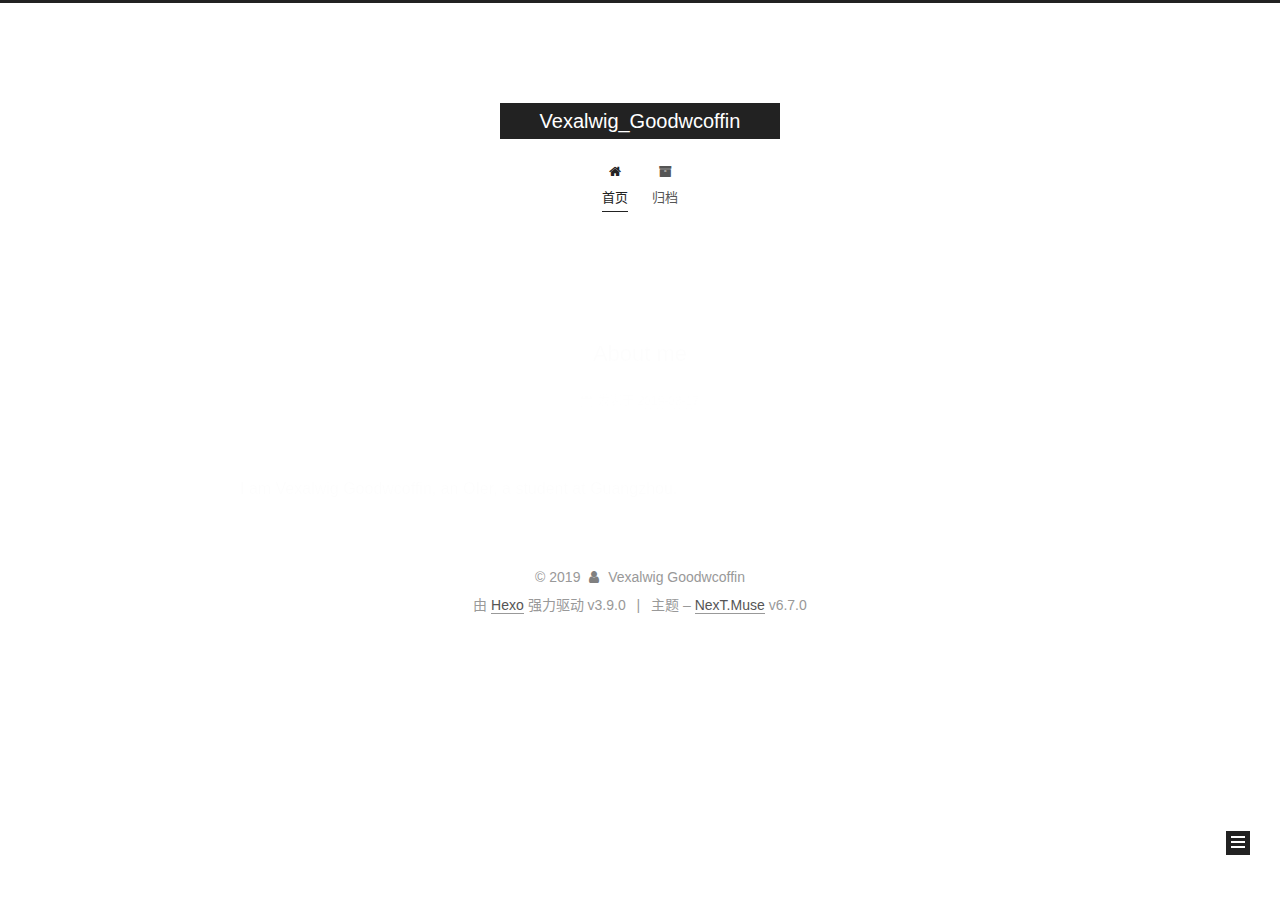
<file: index.html>
<!DOCTYPE html>












  


<html class="theme-next muse use-motion" lang="zh-CN">
<head><meta name="generator" content="Hexo 3.9.0">
  <meta charset="UTF-8">
<meta http-equiv="X-UA-Compatible" content="IE=edge">
<meta name="viewport" content="width=device-width, initial-scale=1, maximum-scale=2">
<meta name="theme-color" content="#222">


























<link rel="stylesheet" href="/lib/font-awesome/css/font-awesome.min.css?v=4.6.2">

<link rel="stylesheet" href="/css/main.css?v=6.7.0">


  <link rel="apple-touch-icon" sizes="180x180" href="/images/apple-touch-icon-next.png?v=6.7.0">


  <link rel="icon" type="image/png" sizes="32x32" href="/images/favicon-32x32-next.png?v=6.7.0">


  <link rel="icon" type="image/png" sizes="16x16" href="/images/favicon-16x16-next.png?v=6.7.0">


  <link rel="mask-icon" href="/images/logo.svg?v=6.7.0" color="#222">







<script id="hexo.configurations">
  var NexT = window.NexT || {};
  var CONFIG = {
    root: '/',
    scheme: 'Muse',
    version: '6.7.0',
    sidebar: {"position":"left","display":"post","offset":12,"b2t":false,"scrollpercent":false,"onmobile":false},
    fancybox: false,
    fastclick: false,
    lazyload: false,
    tabs: true,
    motion: {"enable":true,"async":false,"transition":{"post_block":"fadeIn","post_header":"slideDownIn","post_body":"slideDownIn","coll_header":"slideLeftIn","sidebar":"slideUpIn"}},
    algolia: {
      applicationID: '',
      apiKey: '',
      indexName: '',
      hits: {"per_page":10},
      labels: {"input_placeholder":"Search for Posts","hits_empty":"We didn't find any results for the search: ${query}","hits_stats":"${hits} results found in ${time} ms"}
    }
  };
</script>


  




  <meta property="og:type" content="website">
<meta property="og:title" content="Vexalwig_Goodwcoffin">
<meta property="og:url" content="http://yoursite.com/index.html">
<meta property="og:site_name" content="Vexalwig_Goodwcoffin">
<meta property="og:locale" content="zh-CN">
<meta name="twitter:card" content="summary">
<meta name="twitter:title" content="Vexalwig_Goodwcoffin">






  <link rel="canonical" href="http://yoursite.com/">



<script id="page.configurations">
  CONFIG.page = {
    sidebar: "",
  };
</script>

  <title>Vexalwig_Goodwcoffin</title>
  












  <noscript>
  <style>
  .use-motion .motion-element,
  .use-motion .brand,
  .use-motion .menu-item,
  .sidebar-inner,
  .use-motion .post-block,
  .use-motion .pagination,
  .use-motion .comments,
  .use-motion .post-header,
  .use-motion .post-body,
  .use-motion .collection-title { opacity: initial; }

  .use-motion .logo,
  .use-motion .site-title,
  .use-motion .site-subtitle {
    opacity: initial;
    top: initial;
  }

  .use-motion .logo-line-before i { left: initial; }
  .use-motion .logo-line-after i { right: initial; }
  </style>
</noscript>

</head>

<body itemscope itemtype="http://schema.org/WebPage" lang="zh-CN">

  
  
    
  

  <div class="container sidebar-position-left 
  page-home">
    <div class="headband"></div>

    <header id="header" class="header" itemscope itemtype="http://schema.org/WPHeader">
      <div class="header-inner"><div class="site-brand-wrapper">
  <div class="site-meta">
    

    <div class="custom-logo-site-title">
      <a href="/" class="brand" rel="start">
        <span class="logo-line-before"><i></i></span>
        <span class="site-title">Vexalwig_Goodwcoffin</span>
        <span class="logo-line-after"><i></i></span>
      </a>
    </div>
    
    
  </div>

  <div class="site-nav-toggle">
    <button aria-label="切换导航栏">
      <span class="btn-bar"></span>
      <span class="btn-bar"></span>
      <span class="btn-bar"></span>
    </button>
  </div>
</div>



<nav class="site-nav">
  
    <ul id="menu" class="menu">
      
        
        
        
          
          <li class="menu-item menu-item-home menu-item-active">

    
    
    
      
    

    

    <a href="/" rel="section"><i class="menu-item-icon fa fa-fw fa-home"></i> <br>首页</a>

  </li>
        
        
        
          
          <li class="menu-item menu-item-archives">

    
    
    
      
    

    

    <a href="/archives/" rel="section"><i class="menu-item-icon fa fa-fw fa-archive"></i> <br>归档</a>

  </li>

      
      
    </ul>
  

  
    

  

  
</nav>



  



</div>
    </header>

    


    <main id="main" class="main">
      <div class="main-inner">
        <div class="content-wrap">
          
          <div id="content" class="content">
            
  <section id="posts" class="posts-expand">
    
      

  

  
  
  

  

  <article class="post post-type-normal" itemscope itemtype="http://schema.org/Article">
  
  
  
  <div class="post-block">
    <link itemprop="mainEntityOfPage" href="http://yoursite.com/2019/08/17/About-me/">

    <span hidden itemprop="author" itemscope itemtype="http://schema.org/Person">
      <meta itemprop="name" content="Vexalwig Goodwcoffin">
      <meta itemprop="description" content>
      <meta itemprop="image" content="/images/avatar.gif">
    </span>

    <span hidden itemprop="publisher" itemscope itemtype="http://schema.org/Organization">
      <meta itemprop="name" content="Vexalwig_Goodwcoffin">
    </span>

    
      <header class="post-header">

        
        
          <h1 class="post-title" itemprop="name headline">
                
                
                <a href="/2019/08/17/About-me/" class="post-title-link" itemprop="url">About me</a>
              
            
          </h1>
        

        <div class="post-meta">
          <span class="post-time">

            
            
            

            
              <span class="post-meta-item-icon">
                <i class="fa fa-calendar-o"></i>
              </span>
              
                <span class="post-meta-item-text">发表于</span>
              

              
                
              

              <time title="创建时间：2019-08-17 11:52:44 / 修改时间：15:36:24" itemprop="dateCreated datePublished" datetime="2019-08-17T11:52:44+08:00">2019-08-17</time>
            

            
              

              
            
          </span>

          

          
            
          

          
          

          

          

          

        </div>
      </header>
    

    
    
    
    <div class="post-body" itemprop="articleBody">

      
      

      
        
          
            <p>I am Vexalwig Goodwcoffin, an OIer, a student at Guangzhou.</p>

          
        
      
    </div>

    

    
    
    

    

    
      
    
    

    

    <footer class="post-footer">
      

      

      

      
      
        <div class="post-eof"></div>
      
    </footer>
  </div>
  
  
  
  </article>


    
  </section>

  


          </div>
          

        </div>
        
          
  
  <div class="sidebar-toggle">
    <div class="sidebar-toggle-line-wrap">
      <span class="sidebar-toggle-line sidebar-toggle-line-first"></span>
      <span class="sidebar-toggle-line sidebar-toggle-line-middle"></span>
      <span class="sidebar-toggle-line sidebar-toggle-line-last"></span>
    </div>
  </div>

  <aside id="sidebar" class="sidebar">
    
    <div class="sidebar-inner">

      

      

      <div class="site-overview-wrap sidebar-panel sidebar-panel-active">
        <div class="site-overview">
          <div class="site-author motion-element" itemprop="author" itemscope itemtype="http://schema.org/Person">
            
              <p class="site-author-name" itemprop="name">Vexalwig Goodwcoffin</p>
              <p class="site-description motion-element" itemprop="description"></p>
          </div>

          
            <nav class="site-state motion-element">
              
                <div class="site-state-item site-state-posts">
                
                  <a href="/archives/">
                
                    <span class="site-state-item-count">1</span>
                    <span class="site-state-item-name">日志</span>
                  </a>
                </div>
              

              

              
                
                
                <div class="site-state-item site-state-tags">
                  
                    
                    
                      
                    
                    <span class="site-state-item-count">1</span>
                    <span class="site-state-item-name">标签</span>
                  
                </div>
              
            </nav>
          

          

          

          

          
          

          
            
          
          

        </div>
      </div>

      

      

    </div>
  </aside>


        
      </div>
    </main>

    <footer id="footer" class="footer">
      <div class="footer-inner">
        <div class="copyright">&copy; <span itemprop="copyrightYear">2019</span>
  <span class="with-love" id="animate">
    <i class="fa fa-user"></i>
  </span>
  <span class="author" itemprop="copyrightHolder">Vexalwig Goodwcoffin</span>

  

  
</div>


  <div class="powered-by">由 <a href="https://hexo.io" class="theme-link" rel="noopener" target="_blank">Hexo</a> 强力驱动 v3.9.0</div>



  <span class="post-meta-divider">|</span>



  <div class="theme-info">主题 – <a href="https://theme-next.org" class="theme-link" rel="noopener" target="_blank">NexT.Muse</a> v6.7.0</div>




        








        
      </div>
    </footer>

    
      <div class="back-to-top">
        <i class="fa fa-arrow-up"></i>
        
      </div>
    

    

    

    
  </div>

  

<script>
  if (Object.prototype.toString.call(window.Promise) !== '[object Function]') {
    window.Promise = null;
  }
</script>


























  
  <script src="/lib/jquery/index.js?v=2.1.3"></script>

  
  <script src="/lib/velocity/velocity.min.js?v=1.2.1"></script>

  
  <script src="/lib/velocity/velocity.ui.min.js?v=1.2.1"></script>


  


  <script src="/js/src/utils.js?v=6.7.0"></script>

  <script src="/js/src/motion.js?v=6.7.0"></script>



  
  

  

  


  <script src="/js/src/bootstrap.js?v=6.7.0"></script>



  



  











  





  

  

  

  

  

  

  

  

  

  

  

  

  

</body>
</html>
</file>
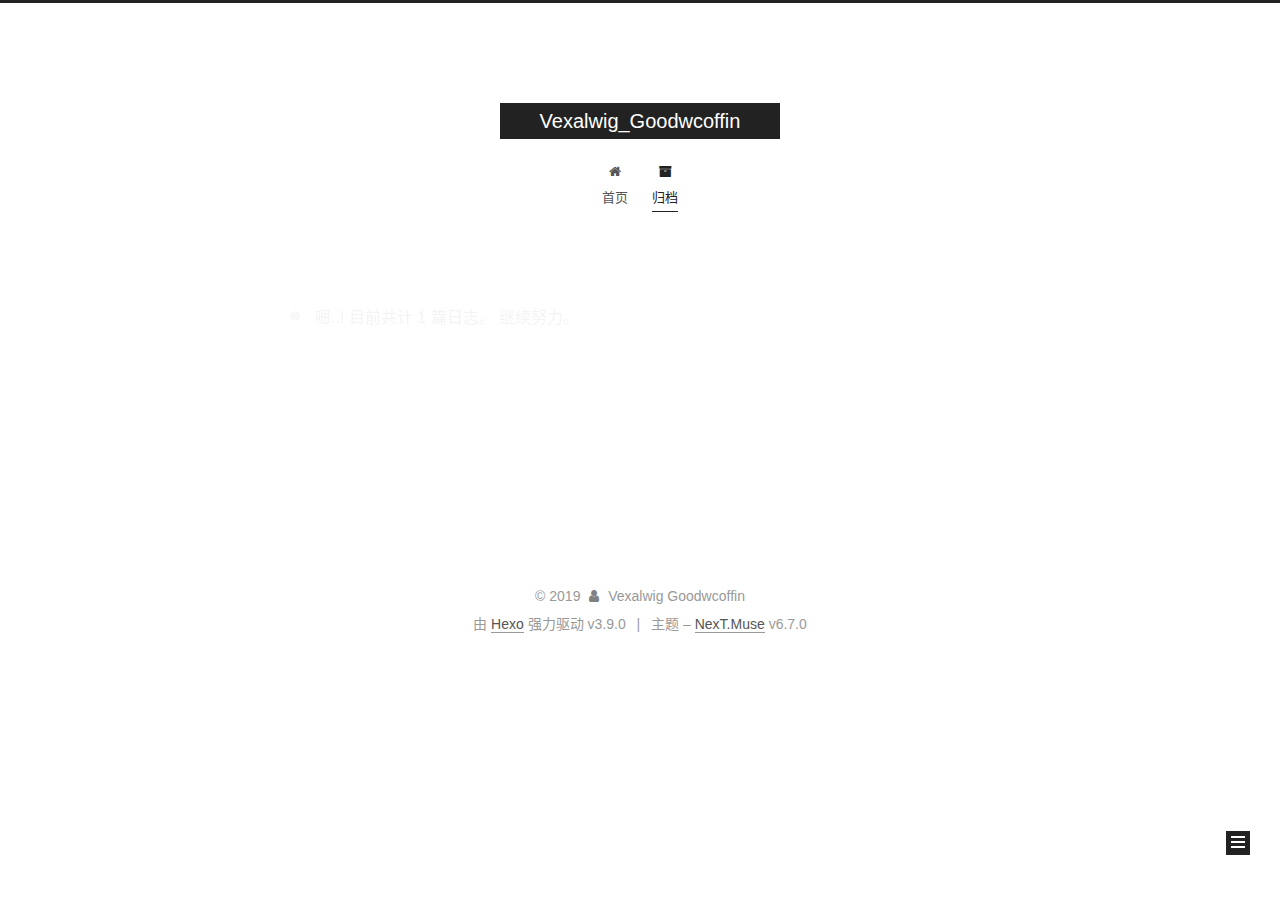
<file: archives/index.html>
<!DOCTYPE html>












  


<html class="theme-next muse use-motion" lang="zh-CN">
<head><meta name="generator" content="Hexo 3.9.0">
  <meta charset="UTF-8">
<meta http-equiv="X-UA-Compatible" content="IE=edge">
<meta name="viewport" content="width=device-width, initial-scale=1, maximum-scale=2">
<meta name="theme-color" content="#222">


























<link rel="stylesheet" href="/lib/font-awesome/css/font-awesome.min.css?v=4.6.2">

<link rel="stylesheet" href="/css/main.css?v=6.7.0">


  <link rel="apple-touch-icon" sizes="180x180" href="/images/apple-touch-icon-next.png?v=6.7.0">


  <link rel="icon" type="image/png" sizes="32x32" href="/images/favicon-32x32-next.png?v=6.7.0">


  <link rel="icon" type="image/png" sizes="16x16" href="/images/favicon-16x16-next.png?v=6.7.0">


  <link rel="mask-icon" href="/images/logo.svg?v=6.7.0" color="#222">







<script id="hexo.configurations">
  var NexT = window.NexT || {};
  var CONFIG = {
    root: '/',
    scheme: 'Muse',
    version: '6.7.0',
    sidebar: {"position":"left","display":"post","offset":12,"b2t":false,"scrollpercent":false,"onmobile":false},
    fancybox: false,
    fastclick: false,
    lazyload: false,
    tabs: true,
    motion: {"enable":true,"async":false,"transition":{"post_block":"fadeIn","post_header":"slideDownIn","post_body":"slideDownIn","coll_header":"slideLeftIn","sidebar":"slideUpIn"}},
    algolia: {
      applicationID: '',
      apiKey: '',
      indexName: '',
      hits: {"per_page":10},
      labels: {"input_placeholder":"Search for Posts","hits_empty":"We didn't find any results for the search: ${query}","hits_stats":"${hits} results found in ${time} ms"}
    }
  };
</script>


  




  <meta property="og:type" content="website">
<meta property="og:title" content="Vexalwig_Goodwcoffin">
<meta property="og:url" content="http://yoursite.com/archives/index.html">
<meta property="og:site_name" content="Vexalwig_Goodwcoffin">
<meta property="og:locale" content="zh-CN">
<meta name="twitter:card" content="summary">
<meta name="twitter:title" content="Vexalwig_Goodwcoffin">






  <link rel="canonical" href="http://yoursite.com/archives/">



<script id="page.configurations">
  CONFIG.page = {
    sidebar: "",
  };
</script>

  <title>归档 | Vexalwig_Goodwcoffin</title>
  












  <noscript>
  <style>
  .use-motion .motion-element,
  .use-motion .brand,
  .use-motion .menu-item,
  .sidebar-inner,
  .use-motion .post-block,
  .use-motion .pagination,
  .use-motion .comments,
  .use-motion .post-header,
  .use-motion .post-body,
  .use-motion .collection-title { opacity: initial; }

  .use-motion .logo,
  .use-motion .site-title,
  .use-motion .site-subtitle {
    opacity: initial;
    top: initial;
  }

  .use-motion .logo-line-before i { left: initial; }
  .use-motion .logo-line-after i { right: initial; }
  </style>
</noscript>

</head>

<body itemscope itemtype="http://schema.org/WebPage" lang="zh-CN">

  
  
    
  

  <div class="container sidebar-position-left page-archive">
    <div class="headband"></div>

    <header id="header" class="header" itemscope itemtype="http://schema.org/WPHeader">
      <div class="header-inner"><div class="site-brand-wrapper">
  <div class="site-meta">
    

    <div class="custom-logo-site-title">
      <a href="/" class="brand" rel="start">
        <span class="logo-line-before"><i></i></span>
        <span class="site-title">Vexalwig_Goodwcoffin</span>
        <span class="logo-line-after"><i></i></span>
      </a>
    </div>
    
    
  </div>

  <div class="site-nav-toggle">
    <button aria-label="切换导航栏">
      <span class="btn-bar"></span>
      <span class="btn-bar"></span>
      <span class="btn-bar"></span>
    </button>
  </div>
</div>



<nav class="site-nav">
  
    <ul id="menu" class="menu">
      
        
        
        
          
          <li class="menu-item menu-item-home">

    
    
    
      
    

    

    <a href="/" rel="section"><i class="menu-item-icon fa fa-fw fa-home"></i> <br>首页</a>

  </li>
        
        
        
          
          <li class="menu-item menu-item-archives menu-item-active">

    
    
    
      
    

    

    <a href="/archives/" rel="section"><i class="menu-item-icon fa fa-fw fa-archive"></i> <br>归档</a>

  </li>

      
      
    </ul>
  

  
    

    
    
      
      
    
      
      
    
    

  


  

  
</nav>



  



</div>
    </header>

    


    <main id="main" class="main">
      <div class="main-inner">
        <div class="content-wrap">
          
          <div id="content" class="content">
            

  
  
  
  <div class="post-block archive">
    <div id="posts" class="posts-collapse">
      <span class="archive-move-on"></span>

      
      <span class="archive-page-counter">
        
        
        
          
        
        嗯..! 目前共计 1 篇日志。 继续努力。
      </span>
      

      

        
        
        

        
          
          <div class="collection-title">
            <h1 class="archive-year" id="archive-year-2019">2019</h1>
          </div>
        
        

        

  <article class="post post-type-normal" itemscope itemtype="http://schema.org/Article">
    <header class="post-header">

      <h2 class="post-title">
        
          <a class="post-title-link" href="/2019/08/17/About-me/" itemprop="url">
            
              <span itemprop="name">About me</span>
            
          </a>
        
      </h2>

      <div class="post-meta">
        <time class="post-time" itemprop="dateCreated" datetime="2019-08-17T11:52:44+08:00" content="2019-08-17">
          08-17
        </time>
      </div>

    </header>
  </article>



      

    </div>
  </div>
  
  
  

  



          </div>
          

        </div>
        
          
  
  <div class="sidebar-toggle">
    <div class="sidebar-toggle-line-wrap">
      <span class="sidebar-toggle-line sidebar-toggle-line-first"></span>
      <span class="sidebar-toggle-line sidebar-toggle-line-middle"></span>
      <span class="sidebar-toggle-line sidebar-toggle-line-last"></span>
    </div>
  </div>

  <aside id="sidebar" class="sidebar">
    
    <div class="sidebar-inner">

      

      

      <div class="site-overview-wrap sidebar-panel sidebar-panel-active">
        <div class="site-overview">
          <div class="site-author motion-element" itemprop="author" itemscope itemtype="http://schema.org/Person">
            
              <p class="site-author-name" itemprop="name">Vexalwig Goodwcoffin</p>
              <p class="site-description motion-element" itemprop="description"></p>
          </div>

          
            <nav class="site-state motion-element">
              
                <div class="site-state-item site-state-posts">
                
                  <a href="/archives/">
                
                    <span class="site-state-item-count">1</span>
                    <span class="site-state-item-name">日志</span>
                  </a>
                </div>
              

              

              
            </nav>
          

          

          

          

          
          

          
            
          
          

        </div>
      </div>

      

      

    </div>
  </aside>


        
      </div>
    </main>

    <footer id="footer" class="footer">
      <div class="footer-inner">
        <div class="copyright">&copy; <span itemprop="copyrightYear">2019</span>
  <span class="with-love" id="animate">
    <i class="fa fa-user"></i>
  </span>
  <span class="author" itemprop="copyrightHolder">Vexalwig Goodwcoffin</span>

  

  
</div>


  <div class="powered-by">由 <a href="https://hexo.io" class="theme-link" rel="noopener" target="_blank">Hexo</a> 强力驱动 v3.9.0</div>



  <span class="post-meta-divider">|</span>



  <div class="theme-info">主题 – <a href="https://theme-next.org" class="theme-link" rel="noopener" target="_blank">NexT.Muse</a> v6.7.0</div>




        








        
      </div>
    </footer>

    
      <div class="back-to-top">
        <i class="fa fa-arrow-up"></i>
        
      </div>
    

    

    

    
  </div>

  

<script>
  if (Object.prototype.toString.call(window.Promise) !== '[object Function]') {
    window.Promise = null;
  }
</script>


























  
  <script src="/lib/jquery/index.js?v=2.1.3"></script>

  
  <script src="/lib/velocity/velocity.min.js?v=1.2.1"></script>

  
  <script src="/lib/velocity/velocity.ui.min.js?v=1.2.1"></script>


  


  <script src="/js/src/utils.js?v=6.7.0"></script>

  <script src="/js/src/motion.js?v=6.7.0"></script>



  
  

  

  


  <script src="/js/src/bootstrap.js?v=6.7.0"></script>



  



  











  





  

  

  

  

  

  

  

  

  

  

  

  

  

</body>
</html>
</file>
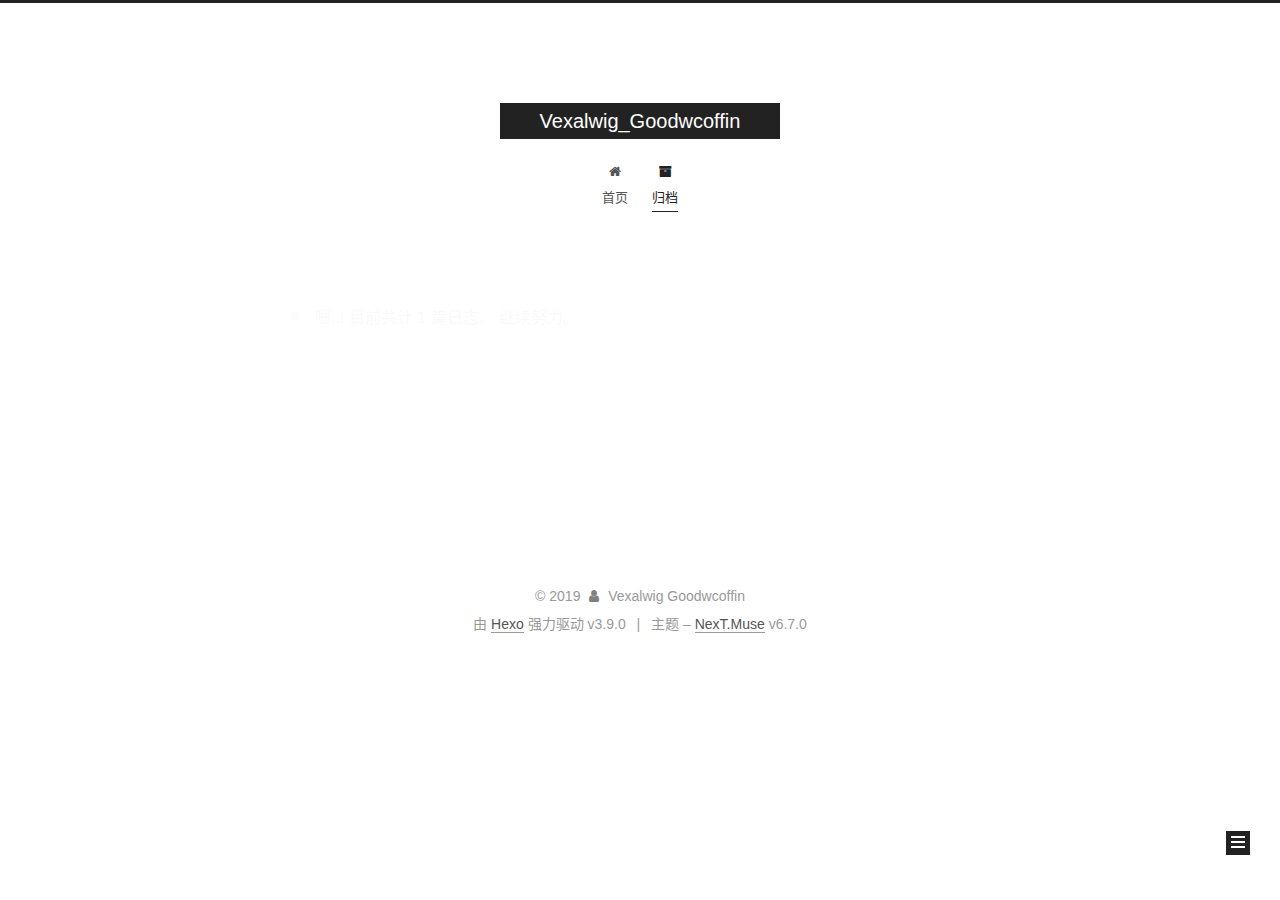
<file: archives/2019/index.html>
<!DOCTYPE html>












  


<html class="theme-next muse use-motion" lang="zh-CN">
<head><meta name="generator" content="Hexo 3.9.0">
  <meta charset="UTF-8">
<meta http-equiv="X-UA-Compatible" content="IE=edge">
<meta name="viewport" content="width=device-width, initial-scale=1, maximum-scale=2">
<meta name="theme-color" content="#222">


























<link rel="stylesheet" href="/lib/font-awesome/css/font-awesome.min.css?v=4.6.2">

<link rel="stylesheet" href="/css/main.css?v=6.7.0">


  <link rel="apple-touch-icon" sizes="180x180" href="/images/apple-touch-icon-next.png?v=6.7.0">


  <link rel="icon" type="image/png" sizes="32x32" href="/images/favicon-32x32-next.png?v=6.7.0">


  <link rel="icon" type="image/png" sizes="16x16" href="/images/favicon-16x16-next.png?v=6.7.0">


  <link rel="mask-icon" href="/images/logo.svg?v=6.7.0" color="#222">







<script id="hexo.configurations">
  var NexT = window.NexT || {};
  var CONFIG = {
    root: '/',
    scheme: 'Muse',
    version: '6.7.0',
    sidebar: {"position":"left","display":"post","offset":12,"b2t":false,"scrollpercent":false,"onmobile":false},
    fancybox: false,
    fastclick: false,
    lazyload: false,
    tabs: true,
    motion: {"enable":true,"async":false,"transition":{"post_block":"fadeIn","post_header":"slideDownIn","post_body":"slideDownIn","coll_header":"slideLeftIn","sidebar":"slideUpIn"}},
    algolia: {
      applicationID: '',
      apiKey: '',
      indexName: '',
      hits: {"per_page":10},
      labels: {"input_placeholder":"Search for Posts","hits_empty":"We didn't find any results for the search: ${query}","hits_stats":"${hits} results found in ${time} ms"}
    }
  };
</script>


  




  <meta property="og:type" content="website">
<meta property="og:title" content="Vexalwig_Goodwcoffin">
<meta property="og:url" content="http://yoursite.com/archives/2019/index.html">
<meta property="og:site_name" content="Vexalwig_Goodwcoffin">
<meta property="og:locale" content="zh-CN">
<meta name="twitter:card" content="summary">
<meta name="twitter:title" content="Vexalwig_Goodwcoffin">






  <link rel="canonical" href="http://yoursite.com/archives/2019/">



<script id="page.configurations">
  CONFIG.page = {
    sidebar: "",
  };
</script>

  <title>归档 | Vexalwig_Goodwcoffin</title>
  












  <noscript>
  <style>
  .use-motion .motion-element,
  .use-motion .brand,
  .use-motion .menu-item,
  .sidebar-inner,
  .use-motion .post-block,
  .use-motion .pagination,
  .use-motion .comments,
  .use-motion .post-header,
  .use-motion .post-body,
  .use-motion .collection-title { opacity: initial; }

  .use-motion .logo,
  .use-motion .site-title,
  .use-motion .site-subtitle {
    opacity: initial;
    top: initial;
  }

  .use-motion .logo-line-before i { left: initial; }
  .use-motion .logo-line-after i { right: initial; }
  </style>
</noscript>

</head>

<body itemscope itemtype="http://schema.org/WebPage" lang="zh-CN">

  
  
    
  

  <div class="container sidebar-position-left page-archive">
    <div class="headband"></div>

    <header id="header" class="header" itemscope itemtype="http://schema.org/WPHeader">
      <div class="header-inner"><div class="site-brand-wrapper">
  <div class="site-meta">
    

    <div class="custom-logo-site-title">
      <a href="/" class="brand" rel="start">
        <span class="logo-line-before"><i></i></span>
        <span class="site-title">Vexalwig_Goodwcoffin</span>
        <span class="logo-line-after"><i></i></span>
      </a>
    </div>
    
    
  </div>

  <div class="site-nav-toggle">
    <button aria-label="切换导航栏">
      <span class="btn-bar"></span>
      <span class="btn-bar"></span>
      <span class="btn-bar"></span>
    </button>
  </div>
</div>



<nav class="site-nav">
  
    <ul id="menu" class="menu">
      
        
        
        
          
          <li class="menu-item menu-item-home">

    
    
    
      
    

    

    <a href="/" rel="section"><i class="menu-item-icon fa fa-fw fa-home"></i> <br>首页</a>

  </li>
        
        
        
          
          <li class="menu-item menu-item-archives menu-item-active">

    
    
    
      
    

    

    <a href="/archives/" rel="section"><i class="menu-item-icon fa fa-fw fa-archive"></i> <br>归档</a>

  </li>

      
      
    </ul>
  

  
    

    
    
      
      
    
      
      
    
    

  


  

  
</nav>



  



</div>
    </header>

    


    <main id="main" class="main">
      <div class="main-inner">
        <div class="content-wrap">
          
          <div id="content" class="content">
            

  
  
  
  <div class="post-block archive">
    <div id="posts" class="posts-collapse">
      <span class="archive-move-on"></span>

      
      <span class="archive-page-counter">
        
        
        
          
        
        嗯..! 目前共计 1 篇日志。 继续努力。
      </span>
      

      

        
        
        

        
          
          <div class="collection-title">
            <h1 class="archive-year" id="archive-year-2019">2019</h1>
          </div>
        
        

        

  <article class="post post-type-normal" itemscope itemtype="http://schema.org/Article">
    <header class="post-header">

      <h2 class="post-title">
        
          <a class="post-title-link" href="/2019/08/17/About-me/" itemprop="url">
            
              <span itemprop="name">About me</span>
            
          </a>
        
      </h2>

      <div class="post-meta">
        <time class="post-time" itemprop="dateCreated" datetime="2019-08-17T11:52:44+08:00" content="2019-08-17">
          08-17
        </time>
      </div>

    </header>
  </article>



      

    </div>
  </div>
  
  
  

  



          </div>
          

        </div>
        
          
  
  <div class="sidebar-toggle">
    <div class="sidebar-toggle-line-wrap">
      <span class="sidebar-toggle-line sidebar-toggle-line-first"></span>
      <span class="sidebar-toggle-line sidebar-toggle-line-middle"></span>
      <span class="sidebar-toggle-line sidebar-toggle-line-last"></span>
    </div>
  </div>

  <aside id="sidebar" class="sidebar">
    
    <div class="sidebar-inner">

      

      

      <div class="site-overview-wrap sidebar-panel sidebar-panel-active">
        <div class="site-overview">
          <div class="site-author motion-element" itemprop="author" itemscope itemtype="http://schema.org/Person">
            
              <p class="site-author-name" itemprop="name">Vexalwig Goodwcoffin</p>
              <p class="site-description motion-element" itemprop="description"></p>
          </div>

          
            <nav class="site-state motion-element">
              
                <div class="site-state-item site-state-posts">
                
                  <a href="/archives/">
                
                    <span class="site-state-item-count">1</span>
                    <span class="site-state-item-name">日志</span>
                  </a>
                </div>
              

              

              
                
                
                <div class="site-state-item site-state-tags">
                  
                    
                    
                      
                    
                    <span class="site-state-item-count">1</span>
                    <span class="site-state-item-name">标签</span>
                  
                </div>
              
            </nav>
          

          

          

          

          
          

          
            
          
          

        </div>
      </div>

      

      

    </div>
  </aside>


        
      </div>
    </main>

    <footer id="footer" class="footer">
      <div class="footer-inner">
        <div class="copyright">&copy; <span itemprop="copyrightYear">2019</span>
  <span class="with-love" id="animate">
    <i class="fa fa-user"></i>
  </span>
  <span class="author" itemprop="copyrightHolder">Vexalwig Goodwcoffin</span>

  

  
</div>


  <div class="powered-by">由 <a href="https://hexo.io" class="theme-link" rel="noopener" target="_blank">Hexo</a> 强力驱动 v3.9.0</div>



  <span class="post-meta-divider">|</span>



  <div class="theme-info">主题 – <a href="https://theme-next.org" class="theme-link" rel="noopener" target="_blank">NexT.Muse</a> v6.7.0</div>




        








        
      </div>
    </footer>

    
      <div class="back-to-top">
        <i class="fa fa-arrow-up"></i>
        
      </div>
    

    

    

    
  </div>

  

<script>
  if (Object.prototype.toString.call(window.Promise) !== '[object Function]') {
    window.Promise = null;
  }
</script>


























  
  <script src="/lib/jquery/index.js?v=2.1.3"></script>

  
  <script src="/lib/velocity/velocity.min.js?v=1.2.1"></script>

  
  <script src="/lib/velocity/velocity.ui.min.js?v=1.2.1"></script>


  


  <script src="/js/src/utils.js?v=6.7.0"></script>

  <script src="/js/src/motion.js?v=6.7.0"></script>



  
  

  

  


  <script src="/js/src/bootstrap.js?v=6.7.0"></script>



  



  











  





  

  

  

  

  

  

  

  

  

  

  

  

  

</body>
</html>
</file>
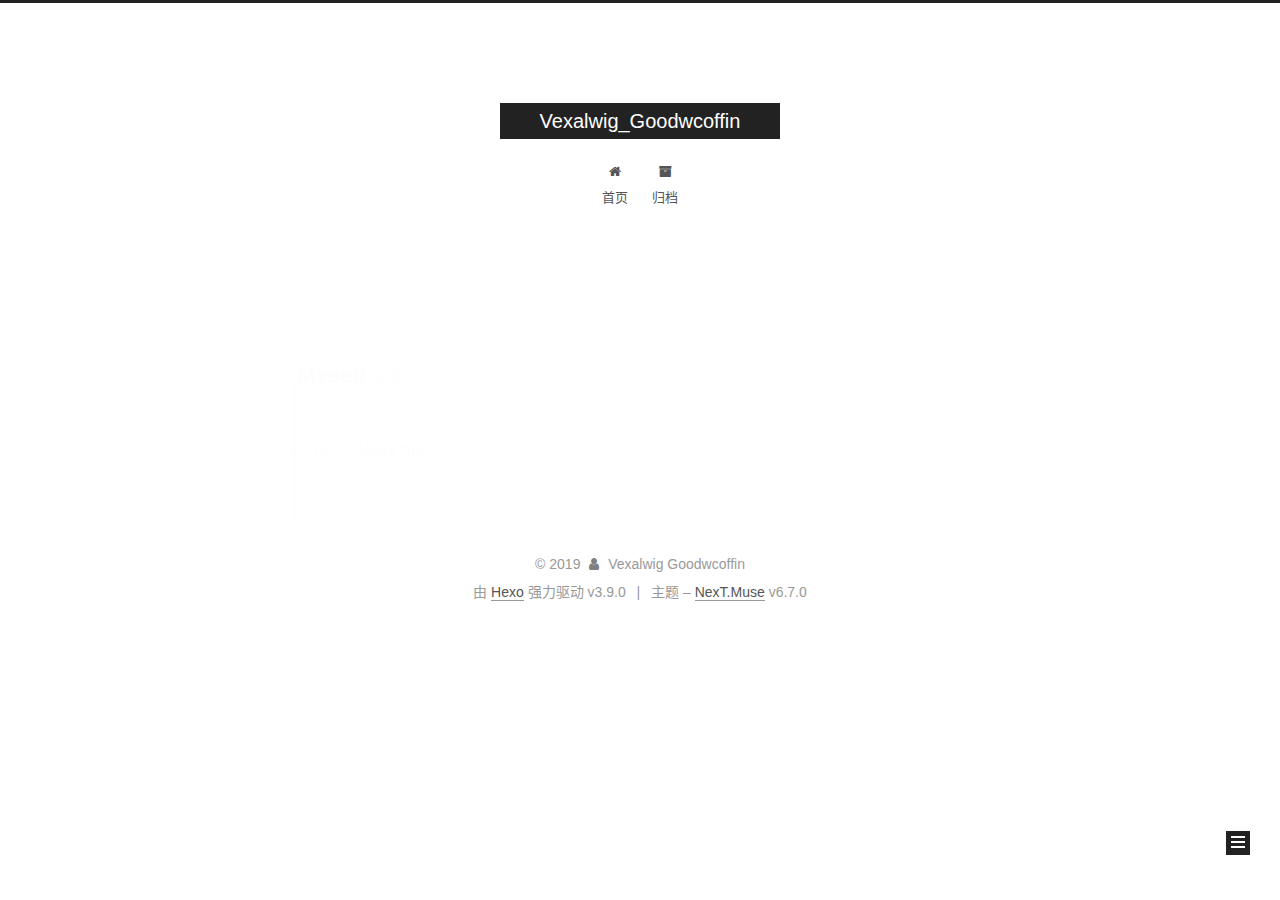
<file: tags/Myself/index.html>
<!DOCTYPE html>












  


<html class="theme-next muse use-motion" lang="zh-CN">
<head><meta name="generator" content="Hexo 3.9.0">
  <meta charset="UTF-8">
<meta http-equiv="X-UA-Compatible" content="IE=edge">
<meta name="viewport" content="width=device-width, initial-scale=1, maximum-scale=2">
<meta name="theme-color" content="#222">


























<link rel="stylesheet" href="/lib/font-awesome/css/font-awesome.min.css?v=4.6.2">

<link rel="stylesheet" href="/css/main.css?v=6.7.0">


  <link rel="apple-touch-icon" sizes="180x180" href="/images/apple-touch-icon-next.png?v=6.7.0">


  <link rel="icon" type="image/png" sizes="32x32" href="/images/favicon-32x32-next.png?v=6.7.0">


  <link rel="icon" type="image/png" sizes="16x16" href="/images/favicon-16x16-next.png?v=6.7.0">


  <link rel="mask-icon" href="/images/logo.svg?v=6.7.0" color="#222">







<script id="hexo.configurations">
  var NexT = window.NexT || {};
  var CONFIG = {
    root: '/',
    scheme: 'Muse',
    version: '6.7.0',
    sidebar: {"position":"left","display":"post","offset":12,"b2t":false,"scrollpercent":false,"onmobile":false},
    fancybox: false,
    fastclick: false,
    lazyload: false,
    tabs: true,
    motion: {"enable":true,"async":false,"transition":{"post_block":"fadeIn","post_header":"slideDownIn","post_body":"slideDownIn","coll_header":"slideLeftIn","sidebar":"slideUpIn"}},
    algolia: {
      applicationID: '',
      apiKey: '',
      indexName: '',
      hits: {"per_page":10},
      labels: {"input_placeholder":"Search for Posts","hits_empty":"We didn't find any results for the search: ${query}","hits_stats":"${hits} results found in ${time} ms"}
    }
  };
</script>


  




  <meta property="og:type" content="website">
<meta property="og:title" content="Vexalwig_Goodwcoffin">
<meta property="og:url" content="http://yoursite.com/tags/Myself/index.html">
<meta property="og:site_name" content="Vexalwig_Goodwcoffin">
<meta property="og:locale" content="zh-CN">
<meta name="twitter:card" content="summary">
<meta name="twitter:title" content="Vexalwig_Goodwcoffin">






  <link rel="canonical" href="http://yoursite.com/tags/Myself/">



<script id="page.configurations">
  CONFIG.page = {
    sidebar: "",
  };
</script>

  <title>标签: Myself | Vexalwig_Goodwcoffin</title>
  












  <noscript>
  <style>
  .use-motion .motion-element,
  .use-motion .brand,
  .use-motion .menu-item,
  .sidebar-inner,
  .use-motion .post-block,
  .use-motion .pagination,
  .use-motion .comments,
  .use-motion .post-header,
  .use-motion .post-body,
  .use-motion .collection-title { opacity: initial; }

  .use-motion .logo,
  .use-motion .site-title,
  .use-motion .site-subtitle {
    opacity: initial;
    top: initial;
  }

  .use-motion .logo-line-before i { left: initial; }
  .use-motion .logo-line-after i { right: initial; }
  </style>
</noscript>

</head>

<body itemscope itemtype="http://schema.org/WebPage" lang="zh-CN">

  
  
    
  

  <div class="container sidebar-position-left ">
    <div class="headband"></div>

    <header id="header" class="header" itemscope itemtype="http://schema.org/WPHeader">
      <div class="header-inner"><div class="site-brand-wrapper">
  <div class="site-meta">
    

    <div class="custom-logo-site-title">
      <a href="/" class="brand" rel="start">
        <span class="logo-line-before"><i></i></span>
        <span class="site-title">Vexalwig_Goodwcoffin</span>
        <span class="logo-line-after"><i></i></span>
      </a>
    </div>
    
    
  </div>

  <div class="site-nav-toggle">
    <button aria-label="切换导航栏">
      <span class="btn-bar"></span>
      <span class="btn-bar"></span>
      <span class="btn-bar"></span>
    </button>
  </div>
</div>



<nav class="site-nav">
  
    <ul id="menu" class="menu">
      
        
        
        
          
          <li class="menu-item menu-item-home">

    
    
    
      
    

    

    <a href="/" rel="section"><i class="menu-item-icon fa fa-fw fa-home"></i> <br>首页</a>

  </li>
        
        
        
          
          <li class="menu-item menu-item-archives">

    
    
    
      
    

    

    <a href="/archives/" rel="section"><i class="menu-item-icon fa fa-fw fa-archive"></i> <br>归档</a>

  </li>

      
      
    </ul>
  

  
    

    
    
      
      
    
      
      
    
    

  


  

  
</nav>



  



</div>
    </header>

    


    <main id="main" class="main">
      <div class="main-inner">
        <div class="content-wrap">
          
          <div id="content" class="content">
            

  
  
  
  <div class="post-block tag">

    <div id="posts" class="posts-collapse">
      <div class="collection-title">
        <h1>Myself<small>标签</small>
        </h1>
      </div>

      
        

  <article class="post post-type-normal" itemscope itemtype="http://schema.org/Article">
    <header class="post-header">

      <h2 class="post-title">
        
          <a class="post-title-link" href="/2019/08/17/About-me/" itemprop="url">
            
              <span itemprop="name">About me</span>
            
          </a>
        
      </h2>

      <div class="post-meta">
        <time class="post-time" itemprop="dateCreated" datetime="2019-08-17T11:52:44+08:00" content="2019-08-17">
          08-17
        </time>
      </div>

    </header>
  </article>


      
    </div>

  </div>
  
  
  

  


          </div>
          

        </div>
        
          
  
  <div class="sidebar-toggle">
    <div class="sidebar-toggle-line-wrap">
      <span class="sidebar-toggle-line sidebar-toggle-line-first"></span>
      <span class="sidebar-toggle-line sidebar-toggle-line-middle"></span>
      <span class="sidebar-toggle-line sidebar-toggle-line-last"></span>
    </div>
  </div>

  <aside id="sidebar" class="sidebar">
    
    <div class="sidebar-inner">

      

      

      <div class="site-overview-wrap sidebar-panel sidebar-panel-active">
        <div class="site-overview">
          <div class="site-author motion-element" itemprop="author" itemscope itemtype="http://schema.org/Person">
            
              <p class="site-author-name" itemprop="name">Vexalwig Goodwcoffin</p>
              <p class="site-description motion-element" itemprop="description"></p>
          </div>

          
            <nav class="site-state motion-element">
              
                <div class="site-state-item site-state-posts">
                
                  <a href="/archives/">
                
                    <span class="site-state-item-count">1</span>
                    <span class="site-state-item-name">日志</span>
                  </a>
                </div>
              

              

              
                
                
                <div class="site-state-item site-state-tags">
                  
                    
                    
                      
                    
                    <span class="site-state-item-count">1</span>
                    <span class="site-state-item-name">标签</span>
                  
                </div>
              
            </nav>
          

          

          

          

          
          

          
            
          
          

        </div>
      </div>

      

      

    </div>
  </aside>


        
      </div>
    </main>

    <footer id="footer" class="footer">
      <div class="footer-inner">
        <div class="copyright">&copy; <span itemprop="copyrightYear">2019</span>
  <span class="with-love" id="animate">
    <i class="fa fa-user"></i>
  </span>
  <span class="author" itemprop="copyrightHolder">Vexalwig Goodwcoffin</span>

  

  
</div>


  <div class="powered-by">由 <a href="https://hexo.io" class="theme-link" rel="noopener" target="_blank">Hexo</a> 强力驱动 v3.9.0</div>



  <span class="post-meta-divider">|</span>



  <div class="theme-info">主题 – <a href="https://theme-next.org" class="theme-link" rel="noopener" target="_blank">NexT.Muse</a> v6.7.0</div>




        








        
      </div>
    </footer>

    
      <div class="back-to-top">
        <i class="fa fa-arrow-up"></i>
        
      </div>
    

    

    

    
  </div>

  

<script>
  if (Object.prototype.toString.call(window.Promise) !== '[object Function]') {
    window.Promise = null;
  }
</script>


























  
  <script src="/lib/jquery/index.js?v=2.1.3"></script>

  
  <script src="/lib/velocity/velocity.min.js?v=1.2.1"></script>

  
  <script src="/lib/velocity/velocity.ui.min.js?v=1.2.1"></script>


  


  <script src="/js/src/utils.js?v=6.7.0"></script>

  <script src="/js/src/motion.js?v=6.7.0"></script>



  
  

  

  


  <script src="/js/src/bootstrap.js?v=6.7.0"></script>



  



  











  





  

  

  

  

  

  

  

  

  

  

  

  

  

</body>
</html>
</file>
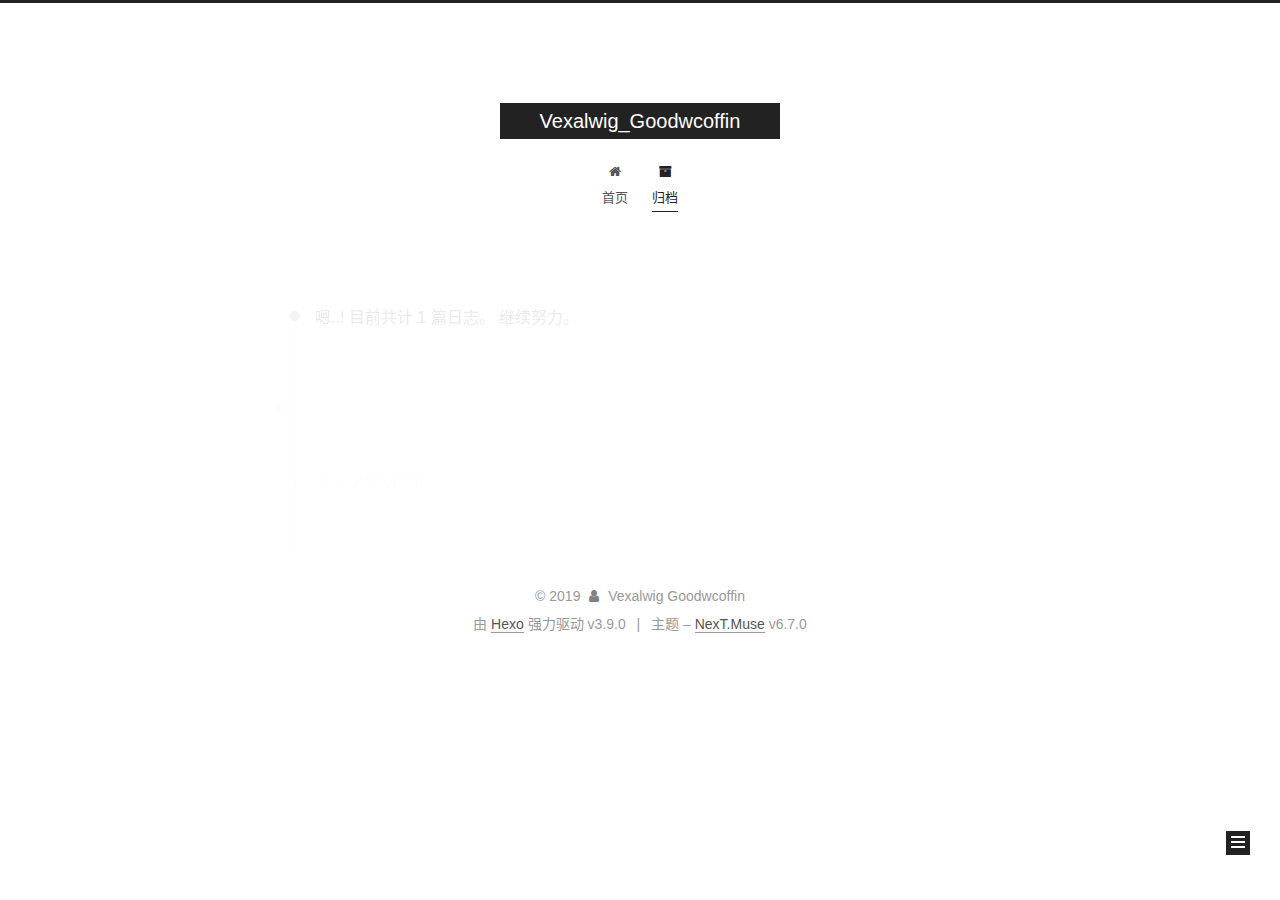
<file: archives/2019/08/index.html>
<!DOCTYPE html>












  


<html class="theme-next muse use-motion" lang="zh-CN">
<head><meta name="generator" content="Hexo 3.9.0">
  <meta charset="UTF-8">
<meta http-equiv="X-UA-Compatible" content="IE=edge">
<meta name="viewport" content="width=device-width, initial-scale=1, maximum-scale=2">
<meta name="theme-color" content="#222">


























<link rel="stylesheet" href="/lib/font-awesome/css/font-awesome.min.css?v=4.6.2">

<link rel="stylesheet" href="/css/main.css?v=6.7.0">


  <link rel="apple-touch-icon" sizes="180x180" href="/images/apple-touch-icon-next.png?v=6.7.0">


  <link rel="icon" type="image/png" sizes="32x32" href="/images/favicon-32x32-next.png?v=6.7.0">


  <link rel="icon" type="image/png" sizes="16x16" href="/images/favicon-16x16-next.png?v=6.7.0">


  <link rel="mask-icon" href="/images/logo.svg?v=6.7.0" color="#222">







<script id="hexo.configurations">
  var NexT = window.NexT || {};
  var CONFIG = {
    root: '/',
    scheme: 'Muse',
    version: '6.7.0',
    sidebar: {"position":"left","display":"post","offset":12,"b2t":false,"scrollpercent":false,"onmobile":false},
    fancybox: false,
    fastclick: false,
    lazyload: false,
    tabs: true,
    motion: {"enable":true,"async":false,"transition":{"post_block":"fadeIn","post_header":"slideDownIn","post_body":"slideDownIn","coll_header":"slideLeftIn","sidebar":"slideUpIn"}},
    algolia: {
      applicationID: '',
      apiKey: '',
      indexName: '',
      hits: {"per_page":10},
      labels: {"input_placeholder":"Search for Posts","hits_empty":"We didn't find any results for the search: ${query}","hits_stats":"${hits} results found in ${time} ms"}
    }
  };
</script>


  




  <meta property="og:type" content="website">
<meta property="og:title" content="Vexalwig_Goodwcoffin">
<meta property="og:url" content="http://yoursite.com/archives/2019/08/index.html">
<meta property="og:site_name" content="Vexalwig_Goodwcoffin">
<meta property="og:locale" content="zh-CN">
<meta name="twitter:card" content="summary">
<meta name="twitter:title" content="Vexalwig_Goodwcoffin">






  <link rel="canonical" href="http://yoursite.com/archives/2019/08/">



<script id="page.configurations">
  CONFIG.page = {
    sidebar: "",
  };
</script>

  <title>归档 | Vexalwig_Goodwcoffin</title>
  












  <noscript>
  <style>
  .use-motion .motion-element,
  .use-motion .brand,
  .use-motion .menu-item,
  .sidebar-inner,
  .use-motion .post-block,
  .use-motion .pagination,
  .use-motion .comments,
  .use-motion .post-header,
  .use-motion .post-body,
  .use-motion .collection-title { opacity: initial; }

  .use-motion .logo,
  .use-motion .site-title,
  .use-motion .site-subtitle {
    opacity: initial;
    top: initial;
  }

  .use-motion .logo-line-before i { left: initial; }
  .use-motion .logo-line-after i { right: initial; }
  </style>
</noscript>

</head>

<body itemscope itemtype="http://schema.org/WebPage" lang="zh-CN">

  
  
    
  

  <div class="container sidebar-position-left page-archive">
    <div class="headband"></div>

    <header id="header" class="header" itemscope itemtype="http://schema.org/WPHeader">
      <div class="header-inner"><div class="site-brand-wrapper">
  <div class="site-meta">
    

    <div class="custom-logo-site-title">
      <a href="/" class="brand" rel="start">
        <span class="logo-line-before"><i></i></span>
        <span class="site-title">Vexalwig_Goodwcoffin</span>
        <span class="logo-line-after"><i></i></span>
      </a>
    </div>
    
    
  </div>

  <div class="site-nav-toggle">
    <button aria-label="切换导航栏">
      <span class="btn-bar"></span>
      <span class="btn-bar"></span>
      <span class="btn-bar"></span>
    </button>
  </div>
</div>



<nav class="site-nav">
  
    <ul id="menu" class="menu">
      
        
        
        
          
          <li class="menu-item menu-item-home">

    
    
    
      
    

    

    <a href="/" rel="section"><i class="menu-item-icon fa fa-fw fa-home"></i> <br>首页</a>

  </li>
        
        
        
          
          <li class="menu-item menu-item-archives menu-item-active">

    
    
    
      
    

    

    <a href="/archives/" rel="section"><i class="menu-item-icon fa fa-fw fa-archive"></i> <br>归档</a>

  </li>

      
      
    </ul>
  

  
    

    
    
      
      
    
      
      
    
    

  


  

  
</nav>



  



</div>
    </header>

    


    <main id="main" class="main">
      <div class="main-inner">
        <div class="content-wrap">
          
          <div id="content" class="content">
            

  
  
  
  <div class="post-block archive">
    <div id="posts" class="posts-collapse">
      <span class="archive-move-on"></span>

      
      <span class="archive-page-counter">
        
        
        
          
        
        嗯..! 目前共计 1 篇日志。 继续努力。
      </span>
      

      

        
        
        

        
          
          <div class="collection-title">
            <h1 class="archive-year" id="archive-year-2019">2019</h1>
          </div>
        
        

        

  <article class="post post-type-normal" itemscope itemtype="http://schema.org/Article">
    <header class="post-header">

      <h2 class="post-title">
        
          <a class="post-title-link" href="/2019/08/17/About-me/" itemprop="url">
            
              <span itemprop="name">About me</span>
            
          </a>
        
      </h2>

      <div class="post-meta">
        <time class="post-time" itemprop="dateCreated" datetime="2019-08-17T11:52:44+08:00" content="2019-08-17">
          08-17
        </time>
      </div>

    </header>
  </article>



      

    </div>
  </div>
  
  
  

  



          </div>
          

        </div>
        
          
  
  <div class="sidebar-toggle">
    <div class="sidebar-toggle-line-wrap">
      <span class="sidebar-toggle-line sidebar-toggle-line-first"></span>
      <span class="sidebar-toggle-line sidebar-toggle-line-middle"></span>
      <span class="sidebar-toggle-line sidebar-toggle-line-last"></span>
    </div>
  </div>

  <aside id="sidebar" class="sidebar">
    
    <div class="sidebar-inner">

      

      

      <div class="site-overview-wrap sidebar-panel sidebar-panel-active">
        <div class="site-overview">
          <div class="site-author motion-element" itemprop="author" itemscope itemtype="http://schema.org/Person">
            
              <p class="site-author-name" itemprop="name">Vexalwig Goodwcoffin</p>
              <p class="site-description motion-element" itemprop="description"></p>
          </div>

          
            <nav class="site-state motion-element">
              
                <div class="site-state-item site-state-posts">
                
                  <a href="/archives/">
                
                    <span class="site-state-item-count">1</span>
                    <span class="site-state-item-name">日志</span>
                  </a>
                </div>
              

              

              
                
                
                <div class="site-state-item site-state-tags">
                  
                    
                    
                      
                    
                    <span class="site-state-item-count">1</span>
                    <span class="site-state-item-name">标签</span>
                  
                </div>
              
            </nav>
          

          

          

          

          
          

          
            
          
          

        </div>
      </div>

      

      

    </div>
  </aside>


        
      </div>
    </main>

    <footer id="footer" class="footer">
      <div class="footer-inner">
        <div class="copyright">&copy; <span itemprop="copyrightYear">2019</span>
  <span class="with-love" id="animate">
    <i class="fa fa-user"></i>
  </span>
  <span class="author" itemprop="copyrightHolder">Vexalwig Goodwcoffin</span>

  

  
</div>


  <div class="powered-by">由 <a href="https://hexo.io" class="theme-link" rel="noopener" target="_blank">Hexo</a> 强力驱动 v3.9.0</div>



  <span class="post-meta-divider">|</span>



  <div class="theme-info">主题 – <a href="https://theme-next.org" class="theme-link" rel="noopener" target="_blank">NexT.Muse</a> v6.7.0</div>




        








        
      </div>
    </footer>

    
      <div class="back-to-top">
        <i class="fa fa-arrow-up"></i>
        
      </div>
    

    

    

    
  </div>

  

<script>
  if (Object.prototype.toString.call(window.Promise) !== '[object Function]') {
    window.Promise = null;
  }
</script>


























  
  <script src="/lib/jquery/index.js?v=2.1.3"></script>

  
  <script src="/lib/velocity/velocity.min.js?v=1.2.1"></script>

  
  <script src="/lib/velocity/velocity.ui.min.js?v=1.2.1"></script>


  


  <script src="/js/src/utils.js?v=6.7.0"></script>

  <script src="/js/src/motion.js?v=6.7.0"></script>



  
  

  

  


  <script src="/js/src/bootstrap.js?v=6.7.0"></script>



  



  











  





  

  

  

  

  

  

  

  

  

  

  

  

  

</body>
</html>
</file>
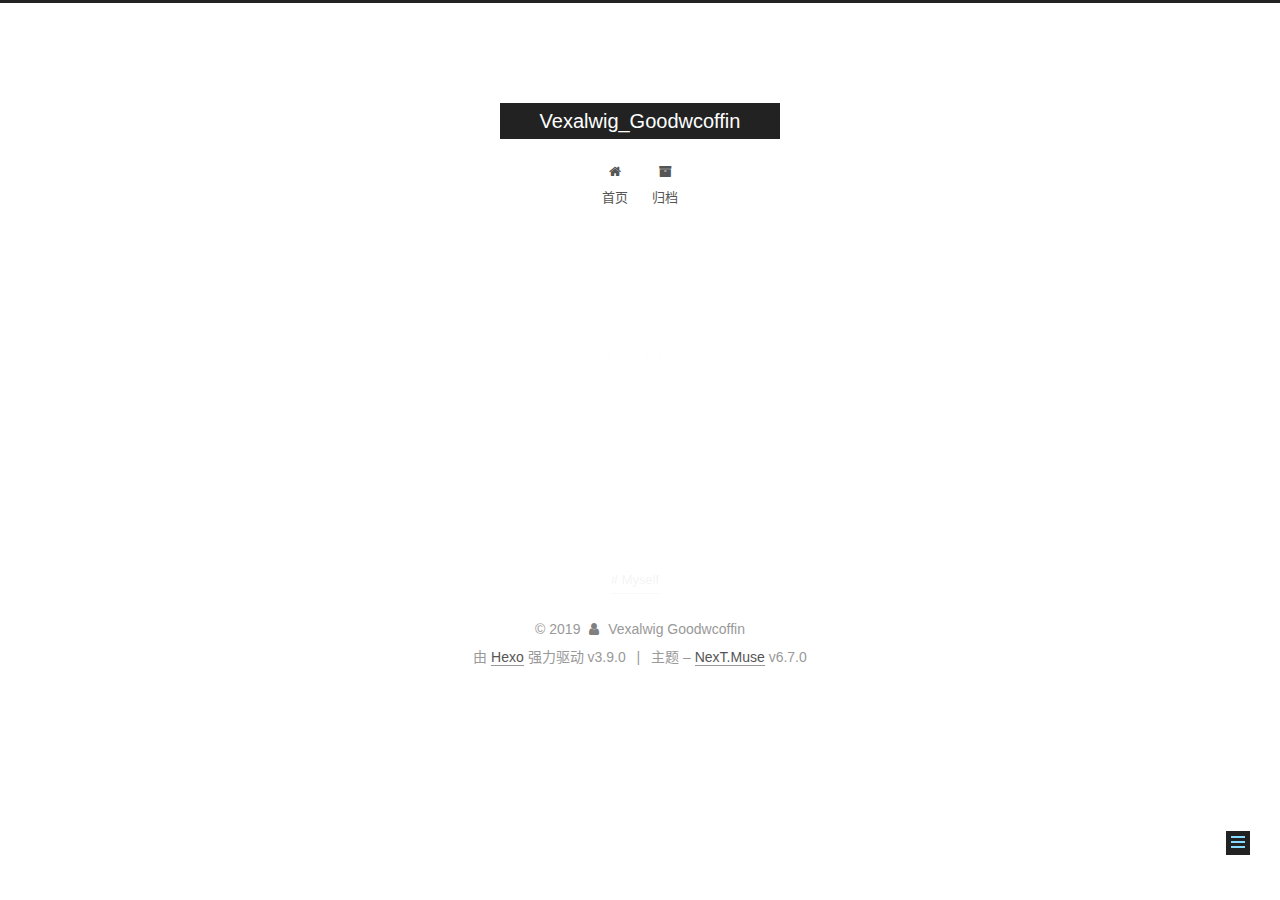
<file: 2019/08/17/About-me/index.html>
<!DOCTYPE html>












  


<html class="theme-next muse use-motion" lang="zh-CN">
<head><meta name="generator" content="Hexo 3.9.0">
  <meta charset="UTF-8">
<meta http-equiv="X-UA-Compatible" content="IE=edge">
<meta name="viewport" content="width=device-width, initial-scale=1, maximum-scale=2">
<meta name="theme-color" content="#222">


























<link rel="stylesheet" href="/lib/font-awesome/css/font-awesome.min.css?v=4.6.2">

<link rel="stylesheet" href="/css/main.css?v=6.7.0">


  <link rel="apple-touch-icon" sizes="180x180" href="/images/apple-touch-icon-next.png?v=6.7.0">


  <link rel="icon" type="image/png" sizes="32x32" href="/images/favicon-32x32-next.png?v=6.7.0">


  <link rel="icon" type="image/png" sizes="16x16" href="/images/favicon-16x16-next.png?v=6.7.0">


  <link rel="mask-icon" href="/images/logo.svg?v=6.7.0" color="#222">







<script id="hexo.configurations">
  var NexT = window.NexT || {};
  var CONFIG = {
    root: '/',
    scheme: 'Muse',
    version: '6.7.0',
    sidebar: {"position":"left","display":"post","offset":12,"b2t":false,"scrollpercent":false,"onmobile":false},
    fancybox: false,
    fastclick: false,
    lazyload: false,
    tabs: true,
    motion: {"enable":true,"async":false,"transition":{"post_block":"fadeIn","post_header":"slideDownIn","post_body":"slideDownIn","coll_header":"slideLeftIn","sidebar":"slideUpIn"}},
    algolia: {
      applicationID: '',
      apiKey: '',
      indexName: '',
      hits: {"per_page":10},
      labels: {"input_placeholder":"Search for Posts","hits_empty":"We didn't find any results for the search: ${query}","hits_stats":"${hits} results found in ${time} ms"}
    }
  };
</script>


  




  <meta name="description" content="I am Vexalwig Goodwcoffin, an OIer, a student at Guangzhou.">
<meta name="keywords" content="Myself">
<meta property="og:type" content="article">
<meta property="og:title" content="About me">
<meta property="og:url" content="http://yoursite.com/2019/08/17/About-me/index.html">
<meta property="og:site_name" content="Vexalwig_Goodwcoffin">
<meta property="og:description" content="I am Vexalwig Goodwcoffin, an OIer, a student at Guangzhou.">
<meta property="og:locale" content="zh-CN">
<meta property="og:updated_time" content="2019-08-17T07:36:24.000Z">
<meta name="twitter:card" content="summary">
<meta name="twitter:title" content="About me">
<meta name="twitter:description" content="I am Vexalwig Goodwcoffin, an OIer, a student at Guangzhou.">






  <link rel="canonical" href="http://yoursite.com/2019/08/17/About-me/">



<script id="page.configurations">
  CONFIG.page = {
    sidebar: "",
  };
</script>

  <title>About me | Vexalwig_Goodwcoffin</title>
  












  <noscript>
  <style>
  .use-motion .motion-element,
  .use-motion .brand,
  .use-motion .menu-item,
  .sidebar-inner,
  .use-motion .post-block,
  .use-motion .pagination,
  .use-motion .comments,
  .use-motion .post-header,
  .use-motion .post-body,
  .use-motion .collection-title { opacity: initial; }

  .use-motion .logo,
  .use-motion .site-title,
  .use-motion .site-subtitle {
    opacity: initial;
    top: initial;
  }

  .use-motion .logo-line-before i { left: initial; }
  .use-motion .logo-line-after i { right: initial; }
  </style>
</noscript>

</head>

<body itemscope itemtype="http://schema.org/WebPage" lang="zh-CN">

  
  
    
  

  <div class="container sidebar-position-left page-post-detail">
    <div class="headband"></div>

    <header id="header" class="header" itemscope itemtype="http://schema.org/WPHeader">
      <div class="header-inner"><div class="site-brand-wrapper">
  <div class="site-meta">
    

    <div class="custom-logo-site-title">
      <a href="/" class="brand" rel="start">
        <span class="logo-line-before"><i></i></span>
        <span class="site-title">Vexalwig_Goodwcoffin</span>
        <span class="logo-line-after"><i></i></span>
      </a>
    </div>
    
    
  </div>

  <div class="site-nav-toggle">
    <button aria-label="切换导航栏">
      <span class="btn-bar"></span>
      <span class="btn-bar"></span>
      <span class="btn-bar"></span>
    </button>
  </div>
</div>



<nav class="site-nav">
  
    <ul id="menu" class="menu">
      
        
        
        
          
          <li class="menu-item menu-item-home">

    
    
    
      
    

    

    <a href="/" rel="section"><i class="menu-item-icon fa fa-fw fa-home"></i> <br>首页</a>

  </li>
        
        
        
          
          <li class="menu-item menu-item-archives">

    
    
    
      
    

    

    <a href="/archives/" rel="section"><i class="menu-item-icon fa fa-fw fa-archive"></i> <br>归档</a>

  </li>

      
      
    </ul>
  

  
    

  

  
</nav>



  



</div>
    </header>

    


    <main id="main" class="main">
      <div class="main-inner">
        <div class="content-wrap">
          
          <div id="content" class="content">
            

  <div id="posts" class="posts-expand">
    

  

  
  
  

  

  <article class="post post-type-normal" itemscope itemtype="http://schema.org/Article">
  
  
  
  <div class="post-block">
    <link itemprop="mainEntityOfPage" href="http://yoursite.com/2019/08/17/About-me/">

    <span hidden itemprop="author" itemscope itemtype="http://schema.org/Person">
      <meta itemprop="name" content="Vexalwig Goodwcoffin">
      <meta itemprop="description" content>
      <meta itemprop="image" content="/images/avatar.gif">
    </span>

    <span hidden itemprop="publisher" itemscope itemtype="http://schema.org/Organization">
      <meta itemprop="name" content="Vexalwig_Goodwcoffin">
    </span>

    
      <header class="post-header">

        
        
          <h1 class="post-title" itemprop="name headline">About me

              
            
          </h1>
        

        <div class="post-meta">
          <span class="post-time">

            
            
            

            
              <span class="post-meta-item-icon">
                <i class="fa fa-calendar-o"></i>
              </span>
              
                <span class="post-meta-item-text">发表于</span>
              

              
                
              

              <time title="创建时间：2019-08-17 11:52:44 / 修改时间：15:36:24" itemprop="dateCreated datePublished" datetime="2019-08-17T11:52:44+08:00">2019-08-17</time>
            

            
              

              
            
          </span>

          

          
            
          

          
          

          

          

          

        </div>
      </header>
    

    
    
    
    <div class="post-body" itemprop="articleBody">

      
      

      
        <p>I am Vexalwig Goodwcoffin, an OIer, a student at Guangzhou.</p>

      
    </div>

    

    
    
    

    

    
      
    
    

    

    <footer class="post-footer">
      
        <div class="post-tags">
          
            <a href="/tags/Myself/" rel="tag"># Myself</a>
          
        </div>
      

      
      
      

      

      
      
    </footer>
  </div>
  
  
  
  </article>


  </div>


          </div>
          

  



        </div>
        
          
  
  <div class="sidebar-toggle">
    <div class="sidebar-toggle-line-wrap">
      <span class="sidebar-toggle-line sidebar-toggle-line-first"></span>
      <span class="sidebar-toggle-line sidebar-toggle-line-middle"></span>
      <span class="sidebar-toggle-line sidebar-toggle-line-last"></span>
    </div>
  </div>

  <aside id="sidebar" class="sidebar">
    
    <div class="sidebar-inner">

      

      

      <div class="site-overview-wrap sidebar-panel sidebar-panel-active">
        <div class="site-overview">
          <div class="site-author motion-element" itemprop="author" itemscope itemtype="http://schema.org/Person">
            
              <p class="site-author-name" itemprop="name">Vexalwig Goodwcoffin</p>
              <p class="site-description motion-element" itemprop="description"></p>
          </div>

          
            <nav class="site-state motion-element">
              
                <div class="site-state-item site-state-posts">
                
                  <a href="/archives/">
                
                    <span class="site-state-item-count">1</span>
                    <span class="site-state-item-name">日志</span>
                  </a>
                </div>
              

              

              
                
                
                <div class="site-state-item site-state-tags">
                  
                    
                    
                      
                    
                    <span class="site-state-item-count">1</span>
                    <span class="site-state-item-name">标签</span>
                  
                </div>
              
            </nav>
          

          

          

          

          
          

          
            
          
          

        </div>
      </div>

      

      

    </div>
  </aside>


        
      </div>
    </main>

    <footer id="footer" class="footer">
      <div class="footer-inner">
        <div class="copyright">&copy; <span itemprop="copyrightYear">2019</span>
  <span class="with-love" id="animate">
    <i class="fa fa-user"></i>
  </span>
  <span class="author" itemprop="copyrightHolder">Vexalwig Goodwcoffin</span>

  

  
</div>


  <div class="powered-by">由 <a href="https://hexo.io" class="theme-link" rel="noopener" target="_blank">Hexo</a> 强力驱动 v3.9.0</div>



  <span class="post-meta-divider">|</span>



  <div class="theme-info">主题 – <a href="https://theme-next.org" class="theme-link" rel="noopener" target="_blank">NexT.Muse</a> v6.7.0</div>




        








        
      </div>
    </footer>

    
      <div class="back-to-top">
        <i class="fa fa-arrow-up"></i>
        
      </div>
    

    

    

    
  </div>

  

<script>
  if (Object.prototype.toString.call(window.Promise) !== '[object Function]') {
    window.Promise = null;
  }
</script>


























  
  <script src="/lib/jquery/index.js?v=2.1.3"></script>

  
  <script src="/lib/velocity/velocity.min.js?v=1.2.1"></script>

  
  <script src="/lib/velocity/velocity.ui.min.js?v=1.2.1"></script>


  


  <script src="/js/src/utils.js?v=6.7.0"></script>

  <script src="/js/src/motion.js?v=6.7.0"></script>



  
  

  
  <script src="/js/src/scrollspy.js?v=6.7.0"></script>
<script src="/js/src/post-details.js?v=6.7.0"></script>



  


  <script src="/js/src/bootstrap.js?v=6.7.0"></script>



  



  











  





  

  

  

  

  

  

  

  

  

  

  

  

  

</body>
</html>
</file>
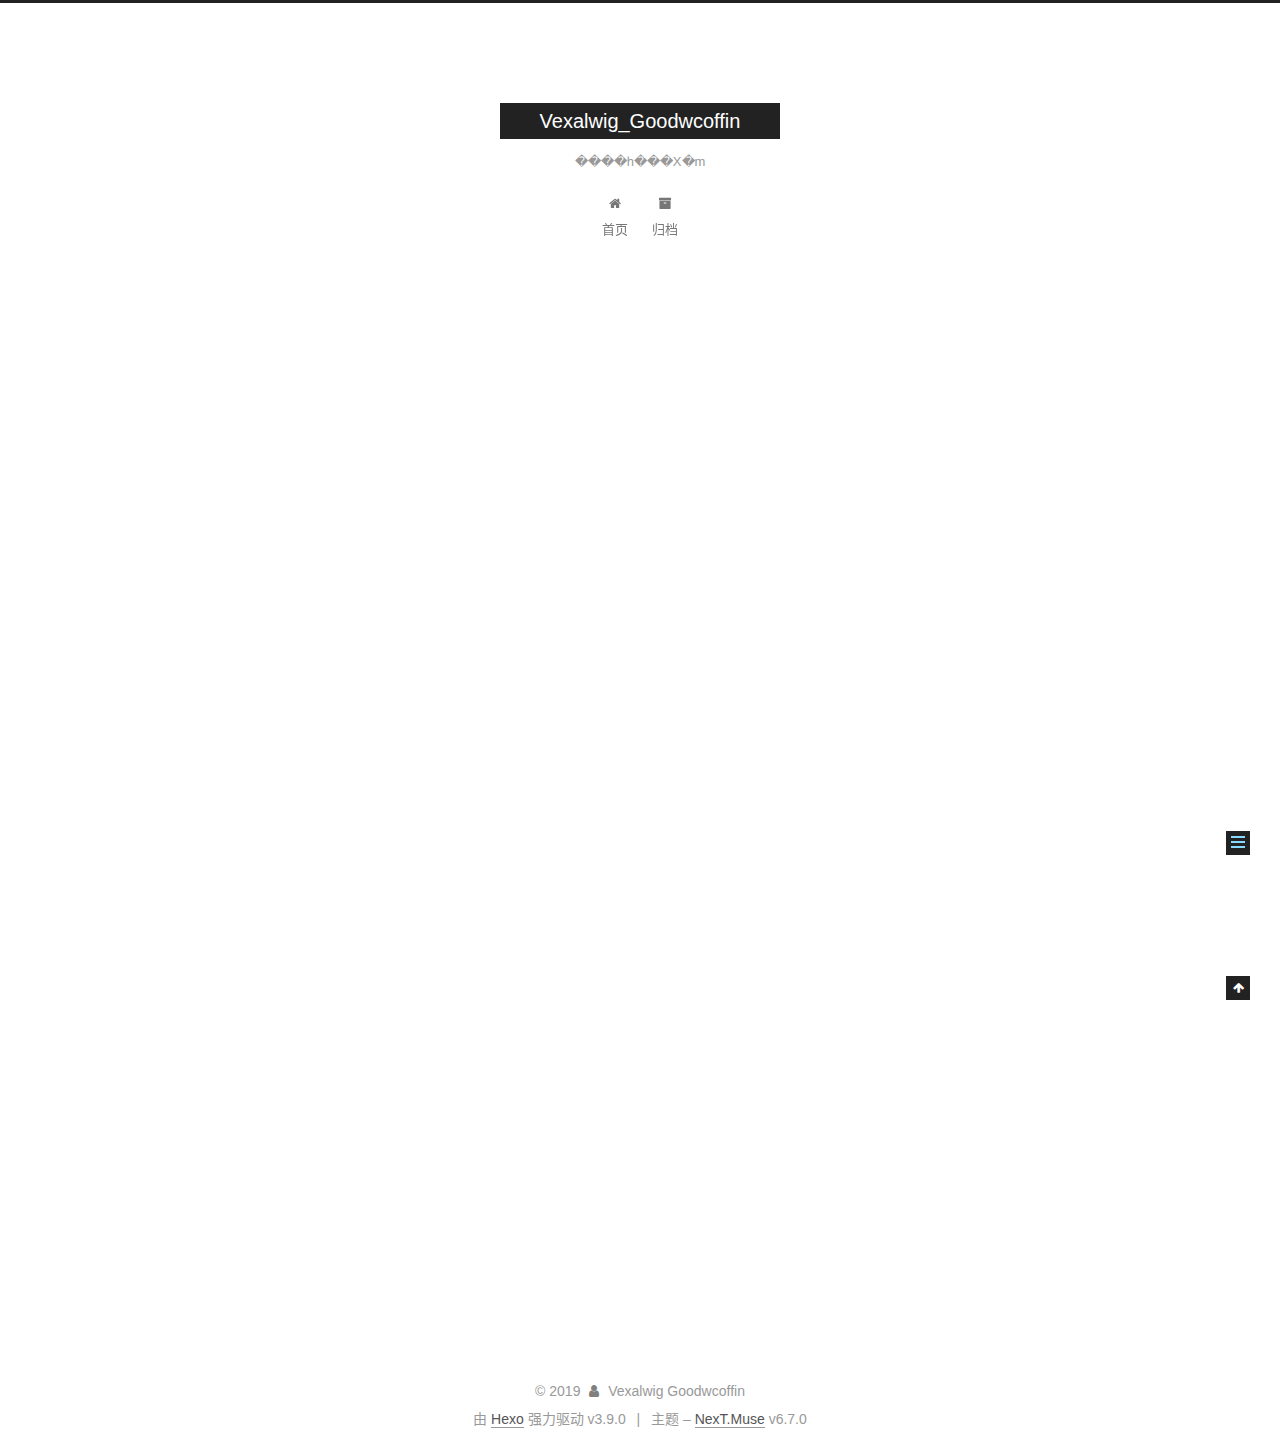
<file: 2019/08/17/hello-world/index.html>
<!DOCTYPE html>












  


<html class="theme-next muse use-motion" lang="zh-CN">
<head><meta name="generator" content="Hexo 3.9.0">
  <meta charset="UTF-8">
<meta http-equiv="X-UA-Compatible" content="IE=edge">
<meta name="viewport" content="width=device-width, initial-scale=1, maximum-scale=2">
<meta name="theme-color" content="#222">


























<link rel="stylesheet" href="/lib/font-awesome/css/font-awesome.min.css?v=4.6.2">

<link rel="stylesheet" href="/css/main.css?v=6.7.0">


  <link rel="apple-touch-icon" sizes="180x180" href="/images/apple-touch-icon-next.png?v=6.7.0">


  <link rel="icon" type="image/png" sizes="32x32" href="/images/favicon-32x32-next.png?v=6.7.0">


  <link rel="icon" type="image/png" sizes="16x16" href="/images/favicon-16x16-next.png?v=6.7.0">


  <link rel="mask-icon" href="/images/logo.svg?v=6.7.0" color="#222">







<script id="hexo.configurations">
  var NexT = window.NexT || {};
  var CONFIG = {
    root: '/',
    scheme: 'Muse',
    version: '6.7.0',
    sidebar: {"position":"left","display":"post","offset":12,"b2t":false,"scrollpercent":false,"onmobile":false},
    fancybox: false,
    fastclick: false,
    lazyload: false,
    tabs: true,
    motion: {"enable":true,"async":false,"transition":{"post_block":"fadeIn","post_header":"slideDownIn","post_body":"slideDownIn","coll_header":"slideLeftIn","sidebar":"slideUpIn"}},
    algolia: {
      applicationID: '',
      apiKey: '',
      indexName: '',
      hits: {"per_page":10},
      labels: {"input_placeholder":"Search for Posts","hits_empty":"We didn't find any results for the search: ${query}","hits_stats":"${hits} results found in ${time} ms"}
    }
  };
</script>


  




  <meta name="description" content="Welcome to Hexo! This is your very first post. Check documentation for more info. If you get any problems when using Hexo, you can find the answer in troubleshooting or you can ask me on GitHub. Quick">
<meta name="keywords" content="�X�m�X�m���X�m">
<meta property="og:type" content="article">
<meta property="og:title" content="Hello World">
<meta property="og:url" content="http://yoursite.com/2019/08/17/hello-world/index.html">
<meta property="og:site_name" content="Vexalwig_Goodwcoffin">
<meta property="og:description" content="Welcome to Hexo! This is your very first post. Check documentation for more info. If you get any problems when using Hexo, you can find the answer in troubleshooting or you can ask me on GitHub. Quick">
<meta property="og:locale" content="zh-CN">
<meta property="og:updated_time" content="2019-08-17T03:06:27.742Z">
<meta name="twitter:card" content="summary">
<meta name="twitter:title" content="Hello World">
<meta name="twitter:description" content="Welcome to Hexo! This is your very first post. Check documentation for more info. If you get any problems when using Hexo, you can find the answer in troubleshooting or you can ask me on GitHub. Quick">






  <link rel="canonical" href="http://yoursite.com/2019/08/17/hello-world/">



<script id="page.configurations">
  CONFIG.page = {
    sidebar: "",
  };
</script>

  <title>Hello World | Vexalwig_Goodwcoffin</title>
  












  <noscript>
  <style>
  .use-motion .motion-element,
  .use-motion .brand,
  .use-motion .menu-item,
  .sidebar-inner,
  .use-motion .post-block,
  .use-motion .pagination,
  .use-motion .comments,
  .use-motion .post-header,
  .use-motion .post-body,
  .use-motion .collection-title { opacity: initial; }

  .use-motion .logo,
  .use-motion .site-title,
  .use-motion .site-subtitle {
    opacity: initial;
    top: initial;
  }

  .use-motion .logo-line-before i { left: initial; }
  .use-motion .logo-line-after i { right: initial; }
  </style>
</noscript>

</head>

<body itemscope itemtype="http://schema.org/WebPage" lang="zh-CN">

  
  
    
  

  <div class="container sidebar-position-left page-post-detail">
    <div class="headband"></div>

    <header id="header" class="header" itemscope itemtype="http://schema.org/WPHeader">
      <div class="header-inner"><div class="site-brand-wrapper">
  <div class="site-meta">
    

    <div class="custom-logo-site-title">
      <a href="/" class="brand" rel="start">
        <span class="logo-line-before"><i></i></span>
        <span class="site-title">Vexalwig_Goodwcoffin</span>
        <span class="logo-line-after"><i></i></span>
      </a>
    </div>
    
      
        <p class="site-subtitle">����һ���X�m</p>
      
    
    
  </div>

  <div class="site-nav-toggle">
    <button aria-label="切换导航栏">
      <span class="btn-bar"></span>
      <span class="btn-bar"></span>
      <span class="btn-bar"></span>
    </button>
  </div>
</div>



<nav class="site-nav">
  
    <ul id="menu" class="menu">
      
        
        
        
          
          <li class="menu-item menu-item-home">

    
    
    
      
    

    

    <a href="/" rel="section"><i class="menu-item-icon fa fa-fw fa-home"></i> <br>首页</a>

  </li>
        
        
        
          
          <li class="menu-item menu-item-archives">

    
    
    
      
    

    

    <a href="/archives/" rel="section"><i class="menu-item-icon fa fa-fw fa-archive"></i> <br>归档</a>

  </li>

      
      
    </ul>
  

  
    

  

  
</nav>



  



</div>
    </header>

    


    <main id="main" class="main">
      <div class="main-inner">
        <div class="content-wrap">
          
          <div id="content" class="content">
            

  <div id="posts" class="posts-expand">
    

  

  
  
  

  

  <article class="post post-type-normal" itemscope itemtype="http://schema.org/Article">
  
  
  
  <div class="post-block">
    <link itemprop="mainEntityOfPage" href="http://yoursite.com/2019/08/17/hello-world/">

    <span hidden itemprop="author" itemscope itemtype="http://schema.org/Person">
      <meta itemprop="name" content="Vexalwig Goodwcoffin">
      <meta itemprop="description" content="����GDGZ">
      <meta itemprop="image" content="/images/avatar.gif">
    </span>

    <span hidden itemprop="publisher" itemscope itemtype="http://schema.org/Organization">
      <meta itemprop="name" content="Vexalwig_Goodwcoffin">
    </span>

    
      <header class="post-header">

        
        
          <h1 class="post-title" itemprop="name headline">Hello World

              
            
          </h1>
        

        <div class="post-meta">
          <span class="post-time">

            
            
            

            
              <span class="post-meta-item-icon">
                <i class="fa fa-calendar-o"></i>
              </span>
              
                <span class="post-meta-item-text">发表于</span>
              

              
                
              

              <time title="创建时间：2019-08-17 11:06:27" itemprop="dateCreated datePublished" datetime="2019-08-17T11:06:27+08:00">2019-08-17</time>
            

            
          </span>

          

          
            
          

          
          

          

          

          

        </div>
      </header>
    

    
    
    
    <div class="post-body" itemprop="articleBody">

      
      

      
        <p>Welcome to <a href="https://hexo.io/" target="_blank" rel="noopener">Hexo</a>! This is your very first post. Check <a href="https://hexo.io/docs/" target="_blank" rel="noopener">documentation</a> for more info. If you get any problems when using Hexo, you can find the answer in <a href="https://hexo.io/docs/troubleshooting.html" target="_blank" rel="noopener">troubleshooting</a> or you can ask me on <a href="https://github.com/hexojs/hexo/issues" target="_blank" rel="noopener">GitHub</a>.</p>
<h2 id="Quick-Start"><a href="#Quick-Start" class="headerlink" title="Quick Start"></a>Quick Start</h2><h3 id="Create-a-new-post"><a href="#Create-a-new-post" class="headerlink" title="Create a new post"></a>Create a new post</h3><figure class="highlight bash"><table><tr><td class="gutter"><pre><span class="line">1</span><br></pre></td><td class="code"><pre><span class="line">$ hexo new <span class="string">"My New Post"</span></span><br></pre></td></tr></table></figure>

<p>More info: <a href="https://hexo.io/docs/writing.html" target="_blank" rel="noopener">Writing</a></p>
<h3 id="Run-server"><a href="#Run-server" class="headerlink" title="Run server"></a>Run server</h3><figure class="highlight bash"><table><tr><td class="gutter"><pre><span class="line">1</span><br></pre></td><td class="code"><pre><span class="line">$ hexo server</span><br></pre></td></tr></table></figure>

<p>More info: <a href="https://hexo.io/docs/server.html" target="_blank" rel="noopener">Server</a></p>
<h3 id="Generate-static-files"><a href="#Generate-static-files" class="headerlink" title="Generate static files"></a>Generate static files</h3><figure class="highlight bash"><table><tr><td class="gutter"><pre><span class="line">1</span><br></pre></td><td class="code"><pre><span class="line">$ hexo generate</span><br></pre></td></tr></table></figure>

<p>More info: <a href="https://hexo.io/docs/generating.html" target="_blank" rel="noopener">Generating</a></p>
<h3 id="Deploy-to-remote-sites"><a href="#Deploy-to-remote-sites" class="headerlink" title="Deploy to remote sites"></a>Deploy to remote sites</h3><figure class="highlight bash"><table><tr><td class="gutter"><pre><span class="line">1</span><br></pre></td><td class="code"><pre><span class="line">$ hexo deploy</span><br></pre></td></tr></table></figure>

<p>More info: <a href="https://hexo.io/docs/deployment.html" target="_blank" rel="noopener">Deployment</a></p>

      
    </div>

    

    
    
    

    

    
      
    
    

    

    <footer class="post-footer">
      

      
      
      

      

      
      
    </footer>
  </div>
  
  
  
  </article>


  </div>


          </div>
          

  



        </div>
        
          
  
  <div class="sidebar-toggle">
    <div class="sidebar-toggle-line-wrap">
      <span class="sidebar-toggle-line sidebar-toggle-line-first"></span>
      <span class="sidebar-toggle-line sidebar-toggle-line-middle"></span>
      <span class="sidebar-toggle-line sidebar-toggle-line-last"></span>
    </div>
  </div>

  <aside id="sidebar" class="sidebar">
    
    <div class="sidebar-inner">

      

      
        <ul class="sidebar-nav motion-element">
          <li class="sidebar-nav-toc sidebar-nav-active" data-target="post-toc-wrap">
            文章目录
          </li>
          <li class="sidebar-nav-overview" data-target="site-overview-wrap">
            站点概览
          </li>
        </ul>
      

      <div class="site-overview-wrap sidebar-panel">
        <div class="site-overview">
          <div class="site-author motion-element" itemprop="author" itemscope itemtype="http://schema.org/Person">
            
              <p class="site-author-name" itemprop="name">Vexalwig Goodwcoffin</p>
              <p class="site-description motion-element" itemprop="description">����GDGZ</p>
          </div>

          
            <nav class="site-state motion-element">
              
                <div class="site-state-item site-state-posts">
                
                  <a href="/archives/">
                
                    <span class="site-state-item-count">1</span>
                    <span class="site-state-item-name">日志</span>
                  </a>
                </div>
              

              

              
            </nav>
          

          

          

          

          
          

          
            
          
          

        </div>
      </div>

      
      <!--noindex-->
        <div class="post-toc-wrap motion-element sidebar-panel sidebar-panel-active">
          <div class="post-toc">

            
            
            
            

            
              <div class="post-toc-content"><ol class="nav"><li class="nav-item nav-level-2"><a class="nav-link" href="#Quick-Start"><span class="nav-number">1.</span> <span class="nav-text">Quick Start</span></a><ol class="nav-child"><li class="nav-item nav-level-3"><a class="nav-link" href="#Create-a-new-post"><span class="nav-number">1.1.</span> <span class="nav-text">Create a new post</span></a></li><li class="nav-item nav-level-3"><a class="nav-link" href="#Run-server"><span class="nav-number">1.2.</span> <span class="nav-text">Run server</span></a></li><li class="nav-item nav-level-3"><a class="nav-link" href="#Generate-static-files"><span class="nav-number">1.3.</span> <span class="nav-text">Generate static files</span></a></li><li class="nav-item nav-level-3"><a class="nav-link" href="#Deploy-to-remote-sites"><span class="nav-number">1.4.</span> <span class="nav-text">Deploy to remote sites</span></a></li></ol></li></ol></div>
            

          </div>
        </div>
      <!--/noindex-->
      

      

    </div>
  </aside>


        
      </div>
    </main>

    <footer id="footer" class="footer">
      <div class="footer-inner">
        <div class="copyright">&copy; <span itemprop="copyrightYear">2019</span>
  <span class="with-love" id="animate">
    <i class="fa fa-user"></i>
  </span>
  <span class="author" itemprop="copyrightHolder">Vexalwig Goodwcoffin</span>

  

  
</div>


  <div class="powered-by">由 <a href="https://hexo.io" class="theme-link" rel="noopener" target="_blank">Hexo</a> 强力驱动 v3.9.0</div>



  <span class="post-meta-divider">|</span>



  <div class="theme-info">主题 – <a href="https://theme-next.org" class="theme-link" rel="noopener" target="_blank">NexT.Muse</a> v6.7.0</div>




        








        
      </div>
    </footer>

    
      <div class="back-to-top">
        <i class="fa fa-arrow-up"></i>
        
      </div>
    

    

    

    
  </div>

  

<script>
  if (Object.prototype.toString.call(window.Promise) !== '[object Function]') {
    window.Promise = null;
  }
</script>


























  
  <script src="/lib/jquery/index.js?v=2.1.3"></script>

  
  <script src="/lib/velocity/velocity.min.js?v=1.2.1"></script>

  
  <script src="/lib/velocity/velocity.ui.min.js?v=1.2.1"></script>


  


  <script src="/js/src/utils.js?v=6.7.0"></script>

  <script src="/js/src/motion.js?v=6.7.0"></script>



  
  

  
  <script src="/js/src/scrollspy.js?v=6.7.0"></script>
<script src="/js/src/post-details.js?v=6.7.0"></script>



  


  <script src="/js/src/bootstrap.js?v=6.7.0"></script>



  



  











  





  

  

  

  

  

  

  

  

  

  

  

  

  

</body>
</html>
</file>
<file: css/main.css>
/* normalize.css v3.0.2 | MIT License | git.io/normalize */
html {
  font-family: sans-serif; /* 1 */
  -ms-text-size-adjust: 100%; /* 2 */
  -webkit-text-size-adjust: 100%; /* 2 */
}
body {
  margin: 0;
}
article,
aside,
details,
figcaption,
figure,
footer,
header,
hgroup,
main,
menu,
nav,
section,
summary {
  display: block;
}
audio,
canvas,
progress,
video {
  display: inline-block; /* 1 */
  vertical-align: baseline; /* 2 */
}
audio:not([controls]) {
  display: none;
  height: 0;
}
[hidden],
template {
  display: none;
}
a {
  background-color: transparent;
}
a:active,
a:hover {
  outline: 0;
}
abbr[title] {
  border-bottom: 1px dotted;
}
b,
strong {
  font-weight: bold;
}
dfn {
  font-style: italic;
}
h1 {
  font-size: 2em;
  margin: 0.67em 0;
}
mark {
  background: #ff0;
  color: #000;
}
small {
  font-size: 80%;
}
sub,
sup {
  font-size: 75%;
  line-height: 0;
  position: relative;
  vertical-align: baseline;
}
sup {
  top: -0.5em;
}
sub {
  bottom: -0.25em;
}
img {
  border: 0;
}
svg:not(:root) {
  overflow: hidden;
}
figure {
  margin: 1em 40px;
}
hr {
  -moz-box-sizing: content-box;
  box-sizing: content-box;
  height: 0;
}
pre {
  overflow: auto;
}
code,
kbd,
pre,
samp {
  font-family: monospace, monospace;
  font-size: 1em;
}
button,
input,
optgroup,
select,
textarea {
  color: inherit; /* 1 */
  font: inherit; /* 2 */
  margin: 0; /* 3 */
}
button {
  overflow: visible;
}
button,
select {
  text-transform: none;
}
button,
html input[type="button"],
input[type="reset"],
input[type="submit"] {
  -webkit-appearance: button; /* 2 */
  cursor: pointer; /* 3 */
}
button[disabled],
html input[disabled] {
  cursor: default;
}
button::-moz-focus-inner,
input::-moz-focus-inner {
  border: 0;
  padding: 0;
}
input {
  line-height: normal;
}
input[type="checkbox"],
input[type="radio"] {
  box-sizing: border-box; /* 1 */
  padding: 0; /* 2 */
}
input[type="number"]::-webkit-inner-spin-button,
input[type="number"]::-webkit-outer-spin-button {
  height: auto;
}
input[type="search"] {
  -webkit-appearance: textfield; /* 1 */
  -moz-box-sizing: content-box;
  -webkit-box-sizing: content-box; /* 2 */
  box-sizing: content-box;
}
input[type="search"]::-webkit-search-cancel-button,
input[type="search"]::-webkit-search-decoration {
  -webkit-appearance: none;
}
fieldset {
  border: 1px solid #c0c0c0;
  margin: 0 2px;
  padding: 0.35em 0.625em 0.75em;
}
legend {
  border: 0; /* 1 */
  padding: 0; /* 2 */
}
textarea {
  overflow: auto;
}
optgroup {
  font-weight: bold;
}
table {
  border-collapse: collapse;
  border-spacing: 0;
}
td,
th {
  padding: 0;
}
::selection {
  background: #262a30;
  color: #fff;
}
body {
  position: relative;
  font-family: 'Lato', "PingFang SC", "Microsoft YaHei", sans-serif;
  font-size: 14px;
  line-height: 2;
  color: #555;
  background: #fff;
}
@media (max-width: 767px) {
  body {
    padding-right: 0 !important;
  }
}
@media (min-width: 768px) and (max-width: 991px) {
  body {
    padding-right: 0 !important;
  }
}
@media (min-width: 1200px) {
  body {
    font-size: 16px;
  }
}
h1,
h2,
h3,
h4,
h5,
h6 {
  margin: 0;
  padding: 0;
  font-weight: bold;
  line-height: 1.5;
  font-family: 'Lato', "PingFang SC", "Microsoft YaHei", sans-serif;
}
h1,
h2,
h3,
h4,
h5,
h6 {
  margin: 20px 0 15px;
}
h1 {
  font-size: 22px;
}
h1 code {
  font-size: 22px;
}
@media (max-width: 767px) {
  h1 {
    font-size: 18px;
  }
  h1 code {
    font-size: 18px;
  }
}
h2 {
  font-size: 20px;
}
h2 code {
  font-size: 20px;
}
@media (max-width: 767px) {
  h2 {
    font-size: 16px;
  }
  h2 code {
    font-size: 16px;
  }
}
h3 {
  font-size: 18px;
}
h3 code {
  font-size: 18px;
}
@media (max-width: 767px) {
  h3 {
    font-size: 14px;
  }
  h3 code {
    font-size: 14px;
  }
}
h4 {
  font-size: 16px;
}
h4 code {
  font-size: 16px;
}
@media (max-width: 767px) {
  h4 {
    font-size: 12px;
  }
  h4 code {
    font-size: 12px;
  }
}
h5 {
  font-size: 14px;
}
h5 code {
  font-size: 14px;
}
@media (max-width: 767px) {
  h5 {
    font-size: 10px;
  }
  h5 code {
    font-size: 10px;
  }
}
h6 {
  font-size: 12px;
}
h6 code {
  font-size: 12px;
}
@media (max-width: 767px) {
  h6 {
    font-size: 8px;
  }
  h6 code {
    font-size: 8px;
  }
}
p {
  margin: 0 0 20px 0;
}
a,
span.exturl {
  overflow-wrap: break-word;
  word-wrap: break-word;
  background-color: transparent;
  color: #555;
  text-decoration: none;
  outline: none;
  border-bottom: 1px solid #999;
  cursor: pointer;
}
a:hover,
span.exturl:hover {
  color: #222;
  border-bottom-color: #222;
}
blockquote {
  margin: 0;
  padding: 0;
}
img {
  display: block;
  margin: auto;
  max-width: 100%;
  height: auto;
}
hr {
  margin: 40px 0;
  height: 3px;
  border: none;
  background-color: #ddd;
  background-image: repeating-linear-gradient(-45deg, #fff, #fff 4px, transparent 4px, transparent 8px);
}
blockquote {
  padding: 0 15px;
  color: #666;
  border-left: 4px solid #ddd;
}
blockquote cite::before {
  content: "-";
  padding: 0 5px;
}
dt {
  font-weight: 700;
}
dd {
  margin: 0;
  padding: 0;
}
kbd {
  border: 1px solid #ccc;
  border-radius: 0.2em;
  box-shadow: 0.1em 0.1em 0.2em rgba(0,0,0,0.1);
  background-color: #f9f9f9;
  font-family: inherit;
  background-image: -webkit-linear-gradient(top, #eee, #fff, #eee);
  padding: 0.1em 0.3em;
  white-space: nowrap;
}
.text-left {
  text-align: left;
}
.text-center {
  text-align: center;
}
.text-right {
  text-align: right;
}
.text-justify {
  text-align: justify;
}
.text-nowrap {
  white-space: nowrap;
}
.text-lowercase {
  text-transform: lowercase;
}
.text-uppercase {
  text-transform: uppercase;
}
.text-capitalize {
  text-transform: capitalize;
}
.center-block {
  display: block;
  margin-left: auto;
  margin-right: auto;
}
.clearfix:before,
.clearfix:after {
  content: " ";
  display: table;
}
.clearfix:after {
  clear: both;
}
.pullquote {
  width: 45%;
}
.pullquote.left {
  float: left;
  margin-left: 5px;
  margin-right: 10px;
}
.pullquote.right {
  float: right;
  margin-left: 10px;
  margin-right: 5px;
}
.affix.affix.affix {
  position: fixed;
}
.translation {
  margin-top: -20px;
  font-size: 14px;
  color: #999;
}
.scrollbar-measure {
  width: 100px;
  height: 100px;
  overflow: scroll;
  position: absolute;
  top: -9999px;
}
.use-motion .motion-element {
  opacity: 0;
}
table {
  margin: 20px 0;
  width: 100%;
  border-collapse: collapse;
  border-spacing: 0;
  border: 1px solid #ddd;
  font-size: 14px;
  word-break: break-all;
}
table>tbody>tr:nth-of-type(odd) {
  background-color: #f9f9f9;
}
table>tbody>tr:hover {
  background-color: #f5f5f5;
}
caption,
th,
td {
  padding: 8px;
  text-align: left;
  vertical-align: middle;
  font-weight: normal;
}
th,
td {
  border-bottom: 3px solid #ddd;
  border-right: 1px solid #eee;
}
th {
  padding-bottom: 10px;
  font-weight: 700;
}
td {
  border-bottom-width: 1px;
}
html,
body {
  height: 100%;
}
.container {
  position: relative;
  min-height: 100%;
}
.header-inner {
  margin: 0 auto;
  padding: 100px 0 70px;
  width: 700px;
}
@media (min-width: 1200px) {
  .container .header-inner {
    width: 800px;
  }
}
@media (min-width: 1600px) {
  .container .header-inner {
    width: 900px;
  }
}
.main-inner {
  margin: 0 auto;
  width: 700px;
}
@media (min-width: 1200px) {
  .container .main-inner {
    width: 800px;
  }
}
@media (min-width: 1600px) {
  .container .main-inner {
    width: 900px;
  }
}
.footer {
  padding: 20px 0;
}
.footer-inner {
  box-sizing: border-box;
  margin: 0px auto;
  width: 700px;
}
@media (min-width: 1200px) {
  .container .footer-inner {
    width: 800px;
  }
}
@media (min-width: 1600px) {
  .container .footer-inner {
    width: 900px;
  }
}
pre,
.highlight {
  overflow: auto;
  margin: 20px 0;
  padding: 0;
  font-size: 14px;
  color: #4d4d4c;
  background: #f7f7f7;
  line-height: 1.6;
}
pre,
code {
  font-family: consolas, Menlo, "PingFang SC", "Microsoft YaHei", monospace;
}
code {
  overflow-wrap: break-word;
  word-wrap: break-word;
  padding: 2px 4px;
  color: #555;
  background: #eee;
  border-radius: 3px;
  font-size: 14px;
}
pre {
  padding: 10px;
}
pre code {
  padding: 0;
  color: #4d4d4c;
  background: none;
  text-shadow: none;
}
.highlight {
  border-radius: 1px;
}
.highlight pre {
  border: none;
  margin: 0;
  padding: 10px 0;
}
.highlight table {
  margin: 0;
  width: auto;
  border: none;
}
.highlight td {
  border: none;
  padding: 0;
}
.highlight figcaption {
  font-size: 1em;
  color: #4d4d4c;
  line-height: 1em;
  margin-bottom: 1em;
  margin: 0em;
  padding: 0.5em;
  background: #eee;
  border-bottom: 1px solid #e9e9e9;
}
.highlight figcaption:before,
.highlight figcaption:after {
  content: " ";
  display: table;
}
.highlight figcaption:after {
  clear: both;
}
.highlight figcaption a {
  float: right;
  color: #4d4d4c;
}
.highlight figcaption a:hover {
  border-bottom-color: #4d4d4c;
}
.highlight .gutter pre {
  padding-left: 10px;
  padding-right: 10px;
  color: #869194;
  text-align: right;
  background-color: #eff2f3;
}
.highlight .code pre {
  width: 100%;
  padding-left: 10px;
  padding-right: 10px;
  background-color: #f7f7f7;
}
.highlight .line {
  height: 20px;
}
.gutter {
  -webkit-user-select: none;
  -moz-user-select: none;
  -ms-user-select: none;
  user-select: none;
}
.gist table {
  width: auto;
}
.gist table td {
  border: none;
}
pre .deletion {
  background: #fdd;
}
pre .addition {
  background: #dfd;
}
pre .meta {
  color: #8959a8;
}
pre .comment {
  color: #8e908c;
}
pre .variable,
pre .attribute,
pre .tag,
pre .name,
pre .regexp,
pre .ruby .constant,
pre .xml .tag .title,
pre .xml .pi,
pre .xml .doctype,
pre .html .doctype,
pre .css .id,
pre .css .class,
pre .css .pseudo {
  color: #c82829;
}
pre .number,
pre .preprocessor,
pre .built_in,
pre .builtin-name,
pre .literal,
pre .params,
pre .constant,
pre .command {
  color: #f5871f;
}
pre .ruby .class .title,
pre .css .rules .attribute,
pre .string,
pre .symbol,
pre .value,
pre .inheritance,
pre .header,
pre .ruby .symbol,
pre .xml .cdata,
pre .special,
pre .formula {
  color: #718c00;
}
pre .title,
pre .css .hexcolor {
  color: #3e999f;
}
pre .function,
pre .python .decorator,
pre .python .title,
pre .ruby .function .title,
pre .ruby .title .keyword,
pre .perl .sub,
pre .javascript .title,
pre .coffeescript .title {
  color: #4271ae;
}
pre .keyword,
pre .javascript .function {
  color: #8959a8;
}
.posts-expand .post-body img.full-image {
  border: none;
}
.blockquote-center,
.page-home .post-type-quote blockquote,
.page-post-detail .post-type-quote blockquote {
  position: relative;
  margin: 40px 0;
  padding: 0;
  border-left: none;
  text-align: center;
}
.blockquote-center::before,
.page-home .post-type-quote blockquote::before,
.page-post-detail .post-type-quote blockquote::before,
.blockquote-center::after,
.page-home .post-type-quote blockquote::after,
.page-post-detail .post-type-quote blockquote::after {
  position: absolute;
  content: ' ';
  display: block;
  width: 100%;
  height: 24px;
  opacity: 0.2;
  background-repeat: no-repeat;
  background-position: 0 -6px;
  background-size: 22px 22px;
}
.blockquote-center::before,
.page-home .post-type-quote blockquote::before,
.page-post-detail .post-type-quote blockquote::before {
  top: -20px;
  background-image: url("../images/quote-l.svg");
  border-top: 1px solid #ccc;
}
.blockquote-center::after,
.page-home .post-type-quote blockquote::after,
.page-post-detail .post-type-quote blockquote::after {
  bottom: -20px;
  background-image: url("../images/quote-r.svg");
  border-bottom: 1px solid #ccc;
  background-position: 100% 8px;
}
.blockquote-center p,
.page-home .post-type-quote blockquote p,
.page-post-detail .post-type-quote blockquote p,
.blockquote-center div,
.page-home .post-type-quote blockquote div,
.page-post-detail .post-type-quote blockquote div {
  text-align: center;
}
.post .post-body .group-picture img {
  box-sizing: border-box;
  padding: 0 3px;
  border: none;
}
.post .group-picture-row {
  overflow: hidden;
  margin-top: 6px;
}
.post .group-picture-row:first-child {
  margin-top: 0;
}
.post .group-picture-column {
  float: left;
}
.page-post-detail .post-body .group-picture-column {
  float: none;
  margin-top: 10px;
  width: auto !important;
}
.page-post-detail .post-body .group-picture-column img {
  margin: 0 auto;
}
.page-archive .group-picture-container {
  overflow: hidden;
}
.page-archive .group-picture-row {
  float: left;
}
.page-archive .group-picture-row:first-child {
  margin-top: 6px;
}
.page-archive .group-picture-column {
  max-width: 150px;
  max-height: 150px;
}
.post-body .note {
  position: relative;
  padding: 15px;
  margin-bottom: 20px;
  border: 1px solid #eee;
  border-left-width: 5px;
  border-radius: 3px;
}
.post-body .note h2,
.post-body .note h3,
.post-body .note h4,
.post-body .note h5,
.post-body .note h6 {
  margin-top: 0;
  margin-bottom: 0;
  border-bottom: initial;
  padding-top: 0 !important;
}
.post-body .note p:first-child,
.post-body .note ul:first-child,
.post-body .note ol:first-child,
.post-body .note table:first-child,
.post-body .note pre:first-child,
.post-body .note blockquote:first-child {
  margin-top: 0;
}
.post-body .note p:last-child,
.post-body .note ul:last-child,
.post-body .note ol:last-child,
.post-body .note table:last-child,
.post-body .note pre:last-child,
.post-body .note blockquote:last-child {
  margin-bottom: 0;
}
.post-body .note.default {
  border-left-color: #777;
}
.post-body .note.default h2,
.post-body .note.default h3,
.post-body .note.default h4,
.post-body .note.default h5,
.post-body .note.default h6 {
  color: #777;
}
.post-body .note.primary {
  border-left-color: #6f42c1;
}
.post-body .note.primary h2,
.post-body .note.primary h3,
.post-body .note.primary h4,
.post-body .note.primary h5,
.post-body .note.primary h6 {
  color: #6f42c1;
}
.post-body .note.info {
  border-left-color: #428bca;
}
.post-body .note.info h2,
.post-body .note.info h3,
.post-body .note.info h4,
.post-body .note.info h5,
.post-body .note.info h6 {
  color: #428bca;
}
.post-body .note.success {
  border-left-color: #5cb85c;
}
.post-body .note.success h2,
.post-body .note.success h3,
.post-body .note.success h4,
.post-body .note.success h5,
.post-body .note.success h6 {
  color: #5cb85c;
}
.post-body .note.warning {
  border-left-color: #f0ad4e;
}
.post-body .note.warning h2,
.post-body .note.warning h3,
.post-body .note.warning h4,
.post-body .note.warning h5,
.post-body .note.warning h6 {
  color: #f0ad4e;
}
.post-body .note.danger {
  border-left-color: #d9534f;
}
.post-body .note.danger h2,
.post-body .note.danger h3,
.post-body .note.danger h4,
.post-body .note.danger h5,
.post-body .note.danger h6 {
  color: #d9534f;
}
.post-body .label {
  display: inline;
  padding: 0 2px;
  white-space: nowrap;
}
.post-body .label.default {
  background-color: #f0f0f0;
}
.post-body .label.primary {
  background-color: #efe6f7;
}
.post-body .label.info {
  background-color: #e5f2f8;
}
.post-body .label.success {
  background-color: #e7f4e9;
}
.post-body .label.warning {
  background-color: #fcf6e1;
}
.post-body .label.danger {
  background-color: #fae8eb;
}
.post-body .tabs {
  position: relative;
  display: block;
  margin-bottom: 20px;
  padding-top: 10px;
}
.post-body .tabs ul.nav-tabs {
  margin: 0;
  padding: 0;
  display: flex;
  margin-bottom: -1px;
}
@media (max-width: 413px) {
  .post-body .tabs ul.nav-tabs {
    display: block;
    margin-bottom: 5px;
  }
}
.post-body .tabs ul.nav-tabs li.tab {
  list-style-type: none !important;
  margin: 0 0.25em 0 0;
  border-top: 3px solid transparent;
  border-left: 1px solid transparent;
  border-right: 1px solid transparent;
}
@media (max-width: 413px) {
  .post-body .tabs ul.nav-tabs li.tab {
    margin: initial;
    border-top: 1px solid transparent;
    border-left: 3px solid transparent;
    border-right: 1px solid transparent;
    border-bottom: 1px solid transparent;
  }
}
.post-body .tabs ul.nav-tabs li.tab a {
  outline: 0;
  border-bottom: initial;
  display: block;
  line-height: 1.8em;
  padding: 0.25em 0.75em;
  transition-duration: 0.2s;
  transition-timing-function: ease-out;
  transition-delay: 0s;
}
.post-body .tabs ul.nav-tabs li.tab a i {
  width: 1.285714285714286em;
}
.post-body .tabs ul.nav-tabs li.tab.active {
  border-top: 3px solid #fc6423;
  border-left: 1px solid #ddd;
  border-right: 1px solid #ddd;
  background-color: #fff;
}
@media (max-width: 413px) {
  .post-body .tabs ul.nav-tabs li.tab.active {
    border-top: 1px solid #ddd;
    border-left: 3px solid #fc6423;
    border-right: 1px solid #ddd;
    border-bottom: 1px solid #ddd;
  }
}
.post-body .tabs ul.nav-tabs li.tab.active a {
  cursor: default;
  color: #555;
}
.post-body .tabs .tab-content {
  background-color: #fff;
}
.post-body .tabs .tab-content .tab-pane {
  border: 1px solid #ddd;
  padding: 20px 20px 0 20px;
}
.post-body .tabs .tab-content .tab-pane:not(.active) {
  display: none !important;
}
.post-body .tabs .tab-content .tab-pane.active {
  display: block !important;
}
.btn {
  display: inline-block;
  padding: 0 20px;
  font-size: 14px;
  color: #fff;
  background: #222;
  border: 2px solid #222;
  text-decoration: none;
  border-radius: 0;
  transition-property: background-color;
  transition-duration: 0.2s;
  transition-timing-function: ease-in-out;
  transition-delay: 0s;
  line-height: 2;
}
.btn:hover {
  border-color: #222;
  color: #222;
  background: #fff;
}
.btn +.btn {
  margin: 0 0 8px 8px;
}
.btn .fa-fw {
  width: 1.285714285714286em;
  text-align: left;
}
.btn-bar {
  display: block;
  width: 22px;
  height: 2px;
  background: #555;
  border-radius: 1px;
}
.btn-bar+.btn-bar {
  margin-top: 4px;
}
.pagination {
  margin: 120px 0 40px;
  text-align: center;
  border-top: 1px solid #eee;
}
.page-number-basic,
.pagination .prev,
.pagination .next,
.pagination .page-number,
.pagination .space {
  display: inline-block;
  position: relative;
  top: -1px;
  margin: 0 10px;
  padding: 0 11px;
}
@media (max-width: 767px) {
  .page-number-basic,
  .pagination .prev,
  .pagination .next,
  .pagination .page-number,
  .pagination .space {
    margin: 0 5px;
  }
}
.pagination .prev,
.pagination .next,
.pagination .page-number {
  border-bottom: 0;
  border-top: 1px solid #eee;
  transition-property: border-color;
  transition-duration: 0.2s;
  transition-timing-function: ease-in-out;
  transition-delay: 0s;
}
.pagination .prev:hover,
.pagination .next:hover,
.pagination .page-number:hover {
  border-top-color: #222;
}
.pagination .space {
  padding: 0;
  margin: 0;
}
.pagination .prev {
  margin-left: 0;
}
.pagination .next {
  margin-right: 0;
}
.pagination .page-number.current {
  color: #fff;
  background: #ccc;
  border-top-color: #ccc;
}
@media (max-width: 767px) {
  .pagination {
    border-top: none;
  }
  .pagination .prev,
  .pagination .next,
  .pagination .page-number {
    margin-bottom: 10px;
    border-top: 0;
    border-bottom: 1px solid #eee;
    padding: 0 10px;
  }
  .pagination .prev:hover,
  .pagination .next:hover,
  .pagination .page-number:hover {
    border-bottom-color: #222;
  }
}
.comments {
  margin: 60px 20px 0;
}
.tag-cloud {
  text-align: center;
}
.tag-cloud a {
  display: inline-block;
  margin: 10px;
}
.back-to-top {
  box-sizing: border-box;
  position: fixed;
  bottom: -100px;
  right: 30px;
  z-index: 1050;
  padding: 0 6px;
  width: 24px;
  background: #222;
  font-size: 12px;
  opacity: 1;
  color: #fff;
  cursor: pointer;
  text-align: center;
  -webkit-transform: translateZ(0);
  transition-property: bottom;
  transition-duration: 0.2s;
  transition-timing-function: ease-in-out;
  transition-delay: 0s;
}
@media (min-width: 768px) and (max-width: 991px) {
  .back-to-top {
    display: none !important;
  }
}
@media (max-width: 767px) {
  .back-to-top {
    display: none !important;
  }
}
.back-to-top.back-to-top-on {
  bottom: 19px;
}
.header {
  background: transparent;
}
.header-inner {
  position: relative;
}
.headband {
  height: 3px;
  background: #222;
}
.site-meta {
  margin: 0;
  text-align: center;
}
@media (max-width: 767px) {
  .site-meta {
    text-align: center;
  }
}
.brand {
  position: relative;
  display: inline-block;
  padding: 0 40px;
  color: #fff;
  background: #222;
  border-bottom: none;
}
.brand:hover {
  color: #fff;
}
.logo {
  display: inline-block;
  margin-right: 5px;
  line-height: 36px;
  vertical-align: top;
}
.site-title {
  display: inline-block;
  vertical-align: top;
  line-height: 36px;
  font-size: 20px;
  font-weight: normal;
  font-family: 'Lato', "PingFang SC", "Microsoft YaHei", sans-serif;
}
.site-subtitle {
  margin-top: 10px;
  font-size: 13px;
  color: #999;
}
.use-motion .brand {
  opacity: 0;
}
.use-motion .logo,
.use-motion .site-title,
.use-motion .site-subtitle,
.use-motion .custom-logo-image {
  opacity: 0;
  position: relative;
  top: -10px;
}
.site-nav-toggle {
  display: none;
  position: absolute;
  top: 10px;
  left: 10px;
}
@media (max-width: 767px) {
  .site-nav-toggle {
    display: block;
  }
}
.site-nav-toggle button {
  margin-top: 2px;
  padding: 9px 10px;
  background: transparent;
  border: none;
}
@media (max-width: 767px) {
  .site-nav {
    display: none;
    margin: 0 -10px;
    padding: 0 10px;
    clear: both;
    border-top: 1px solid #ddd;
  }
}
@media (min-width: 768px) and (max-width: 991px) {
  .site-nav {
    display: block !important;
  }
}
@media (min-width: 992px) {
  .site-nav {
    display: block !important;
  }
}
.menu {
  margin-top: 20px;
  padding-left: 0;
  text-align: center;
}
.menu .menu-item {
  display: inline-block;
  margin: 0 10px;
  list-style: none;
}
@media screen and (max-width: 767px) {
  .menu .menu-item {
    margin-top: 10px;
  }
}
.menu .menu-item a,
.menu .menu-item span.exturl {
  display: block;
  font-size: 13px;
  line-height: inherit;
  border-bottom: 1px solid transparent;
  transition-property: border-color;
  transition-duration: 0.2s;
  transition-timing-function: ease-in-out;
  transition-delay: 0s;
}
.menu .menu-item a:hover,
.menu .menu-item span.exturl:hover {
  border-bottom-color: #222;
}
.menu .menu-item .fa {
  margin-right: 5px;
}
.use-motion .menu-item {
  opacity: 0;
}
.post-body {
  overflow-wrap: break-word;
  word-wrap: break-word;
  font-family: 'Lato', "PingFang SC", "Microsoft YaHei", sans-serif;
}
.post-body .exturl .fa {
  font-size: 14px;
  margin-left: 4px;
}
.post-body .fancybox img {
  display: block !important;
  margin: 0 auto;
  cursor: pointer;
  cursor: zoom-in;
  cursor: -webkit-zoom-in;
}
.post-body .image-caption,
.post-body .figure .caption {
  margin: -20px auto 15px;
  text-align: center;
  font-size: 14px;
  color: #999;
  font-weight: bold;
  line-height: 1;
}
.post-sticky-flag {
  display: inline-block;
  font-size: 16px;
  -ms-transform: rotate(30deg);
  -webkit-transform: rotate(30deg);
  -moz-transform: rotate(30deg);
  -ms-transform: rotate(30deg);
  -o-transform: rotate(30deg);
  transform: rotate(30deg);
}
.use-motion .post-block,
.use-motion .pagination,
.use-motion .comments {
  opacity: 0;
}
.use-motion .post-header {
  opacity: 0;
}
.use-motion .post-body {
  opacity: 0;
}
.use-motion .collection-title {
  opacity: 0;
}
.posts-expand {
  padding-top: 40px;
}
@media (max-width: 767px) {
  .posts-expand {
    margin: 0 20px;
  }
  .post-body pre .gutter pre {
    padding-right: 10px;
  }
  .post-body .highlight {
    margin-left: 0px;
    margin-right: 0px;
    padding: 0;
  }
  .post-body .highlight .gutter pre {
    padding-right: 10px;
  }
}
@media (min-width: 992px) {
  .posts-expand .post-body {
    text-align: justify;
  }
}
.posts-expand .post-body h2,
.posts-expand .post-body h3,
.posts-expand .post-body h4,
.posts-expand .post-body h5,
.posts-expand .post-body h6 {
  padding-top: 10px;
}
.posts-expand .post-body h2 .header-anchor,
.posts-expand .post-body h3 .header-anchor,
.posts-expand .post-body h4 .header-anchor,
.posts-expand .post-body h5 .header-anchor,
.posts-expand .post-body h6 .header-anchor {
  float: right;
  margin-left: 10px;
  color: #ccc;
  border-bottom-style: none;
  visibility: hidden;
}
.posts-expand .post-body h2 .header-anchor:hover,
.posts-expand .post-body h3 .header-anchor:hover,
.posts-expand .post-body h4 .header-anchor:hover,
.posts-expand .post-body h5 .header-anchor:hover,
.posts-expand .post-body h6 .header-anchor:hover {
  color: inherit;
}
.posts-expand .post-body h2:hover .header-anchor,
.posts-expand .post-body h3:hover .header-anchor,
.posts-expand .post-body h4:hover .header-anchor,
.posts-expand .post-body h5:hover .header-anchor,
.posts-expand .post-body h6:hover .header-anchor {
  visibility: visible;
}
.posts-expand .post-body ul li {
  list-style: circle;
}
.posts-expand .post-body img {
  box-sizing: border-box;
  margin: auto;
  padding: 3px;
  border: 1px solid #ddd;
}
.posts-expand .post-body .fancybox img {
  margin: 0 auto 25px;
}
.posts-expand .post-body img {
  margin: 0 auto 25px;
}
@media (max-width: 767px) {
  .posts-collapse {
    margin: 0 20px;
  }
  .posts-collapse .post-title,
  .posts-collapse .post-meta {
    display: block;
    width: auto;
    text-align: left;
  }
}
.posts-collapse {
  position: relative;
  z-index: 1010;
  margin-left: 55px;
}
.posts-collapse::after {
  content: " ";
  position: absolute;
  top: 20px;
  left: 0;
  margin-left: -2px;
  width: 4px;
  height: 100%;
  background: #f5f5f5;
  z-index: -1;
}
@media (max-width: 767px) {
  .posts-collapse {
    margin: 0 20px;
  }
}
.posts-collapse .collection-title {
  position: relative;
  margin: 60px 0;
}
.posts-collapse .collection-title h1,
.posts-collapse .collection-title h2 {
  margin-left: 20px;
}
.posts-collapse .collection-title small {
  color: #bbb;
  margin-left: 5px;
}
.posts-collapse .collection-title::before {
  content: " ";
  position: absolute;
  left: 0;
  top: 50%;
  margin-left: -4px;
  margin-top: -4px;
  width: 8px;
  height: 8px;
  background: #bbb;
  border-radius: 50%;
}
.posts-collapse .post {
  margin: 30px 0;
}
.posts-collapse .post-header {
  position: relative;
  transition-duration: 0.2s;
  transition-timing-function: ease-in-out;
  transition-delay: 0s;
  transition-property: border;
  border-bottom: 1px dashed #ccc;
}
.posts-collapse .post-header::before {
  content: " ";
  position: absolute;
  left: 0;
  top: 12px;
  width: 6px;
  height: 6px;
  margin-left: -4px;
  background: #bbb;
  border-radius: 50%;
  border: 1px solid #fff;
  transition-duration: 0.2s;
  transition-timing-function: ease-in-out;
  transition-delay: 0s;
  transition-property: background;
}
.posts-collapse .post-header:hover {
  border-bottom-color: #666;
}
.posts-collapse .post-header:hover::before {
  background: #222;
}
.posts-collapse .post-meta {
  position: absolute;
  font-size: 12px;
  left: 20px;
  top: 5px;
}
.posts-collapse .post-comments-count {
  display: none;
}
.posts-collapse .post-title {
  margin-left: 60px;
  font-size: 16px;
  font-weight: normal;
  line-height: inherit;
}
.posts-collapse .post-title::after {
  margin-left: 3px;
  opacity: 0.6;
}
.posts-collapse .post-title a,
.posts-collapse .post-title span.exturl {
  color: #666;
  border-bottom: none;
}
.page-home .post-type-quote .post-header,
.page-post-detail .post-type-quote .post-header,
.page-home .post-type-quote .post-tags,
.page-post-detail .post-type-quote .post-tags {
  display: none;
}
.posts-expand .post-title {
  overflow-wrap: break-word;
  word-wrap: break-word;
  text-align: center;
  font-weight: 400;
}
.posts-expand .post-title-link {
  display: inline-block;
  position: relative;
  color: #555;
  border-bottom: none;
  line-height: 1.2;
  vertical-align: top;
}
.posts-expand .post-title-link::before {
  content: "";
  position: absolute;
  width: 100%;
  height: 2px;
  bottom: 0;
  left: 0;
  background-color: #000;
  visibility: hidden;
  -webkit-transform: scaleX(0);
  -moz-transform: scaleX(0);
  -ms-transform: scaleX(0);
  -o-transform: scaleX(0);
  transform: scaleX(0);
  transition-duration: 0.2s;
  transition-timing-function: ease-in-out;
  transition-delay: 0s;
}
.posts-expand .post-title-link:hover::before {
  visibility: visible;
  -webkit-transform: scaleX(1);
  -moz-transform: scaleX(1);
  -ms-transform: scaleX(1);
  -o-transform: scaleX(1);
  transform: scaleX(1);
}
.posts-expand .post-title-link .fa {
  font-size: 20px;
  margin-left: 5px;
}
.posts-expand .post-meta {
  margin: 3px 0 60px 0;
  color: #999;
  font-family: 'Lato', "PingFang SC", "Microsoft YaHei", sans-serif;
  font-size: 12px;
  text-align: center;
}
.posts-expand .post-meta .post-category-list {
  display: inline-block;
  margin: 0;
  padding: 3px;
}
.posts-expand .post-meta .post-category-list-link {
  color: #999;
}
.posts-expand .post-meta .post-description {
  font-size: 14px;
  margin-top: 2px;
}
.posts-expand .post-meta time {
  border-bottom: 1px dashed #999;
  cursor: help;
}
.post-meta-divider {
  margin: 0 0.5em;
}
.post-meta-item-icon {
  margin-right: 3px;
}
@media (min-width: 768px) and (max-width: 991px) {
  .post-meta-item-icon {
    display: inline-block;
  }
}
@media (max-width: 767px) {
  .post-meta-item-icon {
    display: inline-block;
  }
}
@media (min-width: 768px) and (max-width: 991px) {
  .post-meta-item-text {
    display: none;
  }
}
@media (max-width: 767px) {
  .post-meta-item-text {
    display: none;
  }
}
.post-button {
  margin-top: 40px;
}
.posts-expand .post-tags {
  margin-top: 40px;
  text-align: center;
}
.posts-expand .post-tags a {
  display: inline-block;
  margin-right: 10px;
  font-size: 13px;
}
.post-nav {
  display: table;
  margin-top: 15px;
  width: 100%;
  border-top: 1px solid #eee;
}
.post-nav-divider {
  display: table-cell;
  width: 10%;
}
.post-nav-item {
  display: table-cell;
  padding: 10px 0 0 0;
  width: 45%;
  vertical-align: top;
}
.post-nav-item a {
  position: relative;
  display: block;
  line-height: 25px;
  font-size: 14px;
  color: #555;
  border-bottom: none;
}
.post-nav-item a:hover {
  color: #222;
  border-bottom: none;
}
.post-nav-item a:active {
  top: 2px;
}
.post-nav-item .fa {
  font-size: 12px;
  margin-right: 5px;
}
.post-nav-next a {
  padding-left: 5px;
}
.post-nav-prev {
  text-align: right;
}
.post-nav-prev a {
  padding-right: 5px;
}
.post-nav-prev .fa {
  margin-left: 5px;
}
.posts-expand .post-eof {
  display: block;
  margin: 80px auto 60px;
  width: 8%;
  height: 1px;
  background: #ccc;
  text-align: center;
}
.post:last-child .post-eof.post-eof.post-eof {
  display: none;
}
.post-gallery {
  display: table;
  table-layout: fixed;
  width: 100%;
  border-collapse: separate;
}
.post-gallery-row {
  display: table-row;
}
.post-gallery .post-gallery-img {
  display: table-cell;
  text-align: center;
  vertical-align: middle;
  border: none;
}
.post-gallery .post-gallery-img img {
  max-width: 100%;
  max-height: 100%;
  border: none;
}
.fancybox-close,
.fancybox-close:hover {
  border: none;
}
.rtl.post-body p,
.rtl.post-body a,
.rtl.post-body h1,
.rtl.post-body h2,
.rtl.post-body h3,
.rtl.post-body h4,
.rtl.post-body h5,
.rtl.post-body h6,
.rtl.post-body li,
.rtl.post-body ul,
.rtl.post-body ol {
  direction: rtl;
  font-family: UKIJ Ekran;
}
.rtl.post-title {
  font-family: UKIJ Ekran;
}
.sidebar {
  position: fixed;
  right: 0;
  top: 0;
  bottom: 0;
  width: 0;
  z-index: 1040;
  box-shadow: inset 0 2px 6px #000;
  background: #222;
  -webkit-transform: translateZ(0);
}
.sidebar a,
.sidebar .exturl {
  color: #999;
  border-bottom-color: #555;
}
.sidebar a:hover,
.sidebar .exturl:hover {
  color: #eee;
}
@media (min-width: 768px) and (max-width: 991px) {
  .sidebar {
    display: none !important;
  }
}
@media (max-width: 767px) {
  .sidebar {
    display: none !important;
  }
}
.sidebar-inner {
  position: relative;
  padding: 20px 10px;
  color: #999;
  text-align: center;
}
.site-overview-wrap {
  overflow: hidden;
}
.site-overview {
  overflow-y: auto;
  overflow-x: hidden;
}
.sidebar-toggle {
  position: fixed;
  right: 30px;
  bottom: 45px;
  width: 14px;
  height: 14px;
  padding: 5px;
  background: #222;
  line-height: 0;
  z-index: 1050;
  cursor: pointer;
  -webkit-transform: translateZ(0);
}
@media (min-width: 768px) and (max-width: 991px) {
  .sidebar-toggle {
    display: none !important;
  }
}
@media (max-width: 767px) {
  .sidebar-toggle {
    display: none !important;
  }
}
.sidebar-toggle-line {
  position: relative;
  display: inline-block;
  vertical-align: top;
  height: 2px;
  width: 100%;
  background: #fff;
  margin-top: 3px;
}
.sidebar-toggle-line:first-child {
  margin-top: 0;
}
.site-author-image {
  display: block;
  margin: 0 auto;
  padding: 2px;
  max-width: 96px;
  height: auto;
  border: 2px solid #333;
  opacity: 1;
}
.site-author-name {
  margin: 5px 0 0;
  text-align: center;
  color: #f5f5f5;
  font-weight: normal;
}
.site-description {
  margin-top: 5px;
  text-align: center;
  font-size: 14px;
  color: #999;
}
.site-state {
  overflow: hidden;
  line-height: 1.4;
  white-space: nowrap;
  text-align: center;
}
.site-state-item {
  display: inline-block;
  padding: 0 15px;
  border-left: 1px solid #333;
}
.site-state-item:first-child {
  border-left: none;
}
.site-state-item a {
  border-bottom: none;
}
.site-state-item-count {
  display: block;
  text-align: center;
  color: inherit;
  font-weight: 600;
  font-size: 18px;
}
.site-state-item-name {
  font-size: 13px;
  color: inherit;
}
.feed-link {
  margin-top: 20px;
}
.feed-link a {
  display: inline-block;
  padding: 0 15px;
  color: #fc6423;
  border: 1px solid #fc6423;
  border-radius: 4px;
}
.feed-link a i {
  color: #fc6423;
  font-size: 14px;
}
.feed-link a:hover {
  color: #fff;
  background: #fc6423;
}
.feed-link a:hover i {
  color: #fff;
}
.links-of-author {
  margin-top: 20px;
}
.links-of-author a,
.links-of-author .exturl {
  display: inline-block;
  vertical-align: middle;
  margin-right: 10px;
  margin-bottom: 10px;
  border-bottom-color: #555;
  font-size: 13px;
}
.links-of-author a:before,
.links-of-author .exturl:before {
  display: inline-block;
  vertical-align: middle;
  margin-right: 3px;
  content: " ";
  width: 4px;
  height: 4px;
  border-radius: 50%;
  background: #ccc1ed;
}
.links-of-blogroll {
  font-size: 13px;
}
.links-of-blogroll-title {
  margin-top: 20px;
  font-size: 14px;
  font-weight: 600;
}
.links-of-blogroll-list {
  margin: 0;
  padding: 0;
  list-style: none;
}
.links-of-blogroll-item {
  padding: 2px 10px;
}
.links-of-blogroll-item a,
.links-of-blogroll-item span.exturl {
  max-width: 280px;
  box-sizing: border-box;
  display: inline-block;
  overflow: hidden;
  white-space: nowrap;
  text-overflow: ellipsis;
}
.sidebar-nav {
  margin: 0 0 20px;
  padding-left: 0;
}
.sidebar-nav li {
  display: inline-block;
  cursor: pointer;
  border-bottom: 1px solid transparent;
  font-size: 14px;
  color: #555;
}
.sidebar-nav li:hover {
  color: #f5f5f5;
}
.page-post-detail .sidebar-nav-toc {
  padding: 0 5px;
}
.page-post-detail .sidebar-nav-overview {
  margin-left: 10px;
}
.sidebar-nav .sidebar-nav-active {
  color: #87daff;
  border-bottom-color: #87daff;
}
.sidebar-nav .sidebar-nav-active:hover {
  color: #87daff;
}
.sidebar-panel {
  display: none;
}
.sidebar-panel-active {
  display: block;
}
.post-toc-empty {
  font-size: 14px;
  color: #666;
}
.post-toc-wrap {
  overflow: hidden;
}
.post-toc {
  overflow: auto;
}
.post-toc ol {
  margin: 0;
  padding: 0 2px 5px 10px;
  text-align: left;
  list-style: none;
  font-size: 14px;
}
.post-toc ol > ol {
  padding-left: 0;
}
.post-toc ol a {
  transition-duration: 0.2s;
  transition-timing-function: ease-in-out;
  transition-delay: 0s;
  transition-property: all;
  color: #999;
  border-bottom-color: #555;
}
.post-toc ol a:hover {
  color: #ccc;
  border-bottom-color: #ccc;
}
.post-toc .nav-item {
  overflow: hidden;
  text-overflow: ellipsis;
  white-space: nowrap;
  line-height: 1.8;
}
.post-toc .nav .nav-child {
  display: none;
}
.post-toc .nav .active > .nav-child {
  display: block;
}
.post-toc .nav .active-current > .nav-child {
  display: block;
}
.post-toc .nav .active-current > .nav-child > .nav-item {
  display: block;
}
.post-toc .nav .active > a {
  color: #87daff;
  border-bottom-color: #87daff;
}
.post-toc .nav .active-current > a {
  color: #87daff;
}
.post-toc .nav .active-current > a:hover {
  color: #87daff;
}
.footer {
  font-size: 14px;
  color: #999;
}
.footer img {
  border: none;
}
.footer-inner {
  text-align: center;
}
.with-love {
  display: inline-block;
  margin: 0 5px;
  color: #808080;
}
.powered-by,
.theme-info {
  display: inline-block;
}
.cc-license {
  margin-top: 10px;
  text-align: center;
}
.cc-license .cc-opacity {
  opacity: 0.7;
  border-bottom: none;
}
.cc-license .cc-opacity:hover {
  opacity: 0.9;
}
.cc-license img {
  display: inline-block;
}
@-moz-keyframes iconAnimate {
  0%, 100% {
    -webkit-transform: scale(1);
    -moz-transform: scale(1);
    -ms-transform: scale(1);
    -o-transform: scale(1);
    transform: scale(1);
  }
  10%, 30% {
    -webkit-transform: scale(0.9);
    -moz-transform: scale(0.9);
    -ms-transform: scale(0.9);
    -o-transform: scale(0.9);
    transform: scale(0.9);
  }
  20%, 40%, 60%, 80% {
    -webkit-transform: scale(1.1);
    -moz-transform: scale(1.1);
    -ms-transform: scale(1.1);
    -o-transform: scale(1.1);
    transform: scale(1.1);
  }
  50%, 70% {
    -webkit-transform: scale(1.1);
    -moz-transform: scale(1.1);
    -ms-transform: scale(1.1);
    -o-transform: scale(1.1);
    transform: scale(1.1);
  }
}
@-webkit-keyframes iconAnimate {
  0%, 100% {
    -webkit-transform: scale(1);
    -moz-transform: scale(1);
    -ms-transform: scale(1);
    -o-transform: scale(1);
    transform: scale(1);
  }
  10%, 30% {
    -webkit-transform: scale(0.9);
    -moz-transform: scale(0.9);
    -ms-transform: scale(0.9);
    -o-transform: scale(0.9);
    transform: scale(0.9);
  }
  20%, 40%, 60%, 80% {
    -webkit-transform: scale(1.1);
    -moz-transform: scale(1.1);
    -ms-transform: scale(1.1);
    -o-transform: scale(1.1);
    transform: scale(1.1);
  }
  50%, 70% {
    -webkit-transform: scale(1.1);
    -moz-transform: scale(1.1);
    -ms-transform: scale(1.1);
    -o-transform: scale(1.1);
    transform: scale(1.1);
  }
}
@-o-keyframes iconAnimate {
  0%, 100% {
    -webkit-transform: scale(1);
    -moz-transform: scale(1);
    -ms-transform: scale(1);
    -o-transform: scale(1);
    transform: scale(1);
  }
  10%, 30% {
    -webkit-transform: scale(0.9);
    -moz-transform: scale(0.9);
    -ms-transform: scale(0.9);
    -o-transform: scale(0.9);
    transform: scale(0.9);
  }
  20%, 40%, 60%, 80% {
    -webkit-transform: scale(1.1);
    -moz-transform: scale(1.1);
    -ms-transform: scale(1.1);
    -o-transform: scale(1.1);
    transform: scale(1.1);
  }
  50%, 70% {
    -webkit-transform: scale(1.1);
    -moz-transform: scale(1.1);
    -ms-transform: scale(1.1);
    -o-transform: scale(1.1);
    transform: scale(1.1);
  }
}
@keyframes iconAnimate {
  0%, 100% {
    -webkit-transform: scale(1);
    -moz-transform: scale(1);
    -ms-transform: scale(1);
    -o-transform: scale(1);
    transform: scale(1);
  }
  10%, 30% {
    -webkit-transform: scale(0.9);
    -moz-transform: scale(0.9);
    -ms-transform: scale(0.9);
    -o-transform: scale(0.9);
    transform: scale(0.9);
  }
  20%, 40%, 60%, 80% {
    -webkit-transform: scale(1.1);
    -moz-transform: scale(1.1);
    -ms-transform: scale(1.1);
    -o-transform: scale(1.1);
    transform: scale(1.1);
  }
  50%, 70% {
    -webkit-transform: scale(1.1);
    -moz-transform: scale(1.1);
    -ms-transform: scale(1.1);
    -o-transform: scale(1.1);
    transform: scale(1.1);
  }
}
.local-search-pop-overlay {
  position: fixed;
  width: 100%;
  height: 100%;
  top: 0;
  left: 0;
  z-index: 2080;
  background-color: rgba(0,0,0,0.3);
}
.local-search-popup {
  display: none;
  position: fixed;
  top: 10%;
  left: 50%;
  margin-left: -350px;
  width: 700px;
  height: 80%;
  padding: 0;
  background: #fff;
  color: #333;
  z-index: 9999;
  border-radius: 5px;
}
@media (max-width: 767px) {
  .local-search-popup {
    padding: 0;
    top: 0;
    left: 0;
    margin: 0;
    width: 100%;
    height: 100%;
    border-radius: 0;
  }
}
.local-search-popup ul.search-result-list {
  padding: 0;
  margin: 0 5px;
}
.local-search-popup p.search-result {
  border-bottom: 1px dashed #ccc;
  padding: 5px 0;
}
.local-search-popup a.search-result-title {
  font-weight: bold;
  font-size: 16px;
}
.local-search-popup .search-keyword {
  border-bottom: 1px dashed #f00;
  font-weight: bold;
  color: #f00;
}
.local-search-popup .local-search-header {
  padding: 5px;
  height: 36px;
  background: #f5f5f5;
  border-top-left-radius: 5px;
  border-top-right-radius: 5px;
}
.local-search-popup #local-search-result {
  overflow: auto;
  position: relative;
  padding: 5px 25px;
  height: calc(100% - 55px);
}
.local-search-popup .local-search-input-wrapper {
  display: inline-block;
  width: calc(100% - 90px);
  height: 36px;
  line-height: 36px;
  padding: 0 5px;
}
.local-search-popup .local-search-input-wrapper input {
  padding: 8px 0;
  height: 20px;
  display: block;
  width: 100%;
  outline: none;
  border: none;
  background: transparent;
  vertical-align: middle;
}
.local-search-popup .search-icon,
.local-search-popup .popup-btn-close {
  display: inline-block;
  font-size: 18px;
  color: #999;
  height: 36px;
  width: 18px;
  padding-left: 10px;
  padding-right: 10px;
}
.local-search-popup .search-icon {
  float: left;
}
.local-search-popup .popup-btn-close {
  border-left: 1px solid #eee;
  float: right;
  cursor: pointer;
}
.local-search-popup #no-result {
  position: absolute;
  left: 50%;
  top: 50%;
  -webkit-transform: translate(-50%, -50%);
  -webkit-transform: translate(-50%, -50%);
  -moz-transform: translate(-50%, -50%);
  -ms-transform: translate(-50%, -50%);
  -o-transform: translate(-50%, -50%);
  transform: translate(-50%, -50%);
  color: #ccc;
}
.site-uv,
.site-pv,
.page-pv {
  display: inline-block;
}
.site-uv .busuanzi-value,
.site-pv .busuanzi-value,
.page-pv .busuanzi-value {
  margin: 0 5px;
}
.page-archive .archive-page-counter {
  position: relative;
  top: 3px;
  left: 20px;
}
@media (max-width: 767px) {
  .page-archive .archive-page-counter {
    top: 5px;
  }
}
.page-archive .posts-collapse .archive-move-on {
  position: absolute;
  top: 11px;
  left: 0;
  margin-left: -6px;
  width: 10px;
  height: 10px;
  opacity: 0.5;
  background: #555;
  border: 1px solid #fff;
  border-radius: 50%;
}
.page-archive .fa-external-link {
  font-size: 15px;
  margin-left: 5px;
}
.category-all-page .category-all-title {
  text-align: center;
}
.category-all-page .category-all {
  margin-top: 20px;
}
.category-all-page .category-list {
  margin: 0;
  padding: 0;
  list-style: none;
}
.category-all-page .category-list-item {
  margin: 5px 10px;
}
.category-all-page .category-list-count {
  color: #bbb;
}
.category-all-page .category-list-count:before {
  display: inline;
  content: " (";
}
.category-all-page .category-list-count:after {
  display: inline;
  content: ") ";
}
.category-all-page .category-list-child {
  padding-left: 10px;
}
#schedule ul#event-list {
  padding-left: 30px;
}
#schedule ul#event-list hr {
  margin: 20px 0 45px 0 !important;
  background: #222;
}
#schedule ul#event-list hr:after {
  display: inline-block;
  content: 'NOW';
  background: #222;
  color: #fff;
  font-weight: bold;
  text-align: right;
  padding: 0 5px;
}
#schedule ul#event-list li.event {
  margin: 20px 0px;
  background: #f9f9f9;
  padding-left: 10px;
  min-height: 40px;
}
#schedule ul#event-list li.event h2.event-summary {
  margin: 0;
  padding-bottom: 3px;
}
#schedule ul#event-list li.event h2.event-summary:before {
  display: inline-block;
  font-family: FontAwesome;
  font-size: 8px;
  content: '\f111';
  vertical-align: middle;
  margin-right: 25px;
  color: #bbb;
}
#schedule ul#event-list li.event span.event-relative-time {
  display: inline-block;
  font-size: 12px;
  font-weight: 400;
  padding-left: 12px;
  color: #bbb;
}
#schedule ul#event-list li.event span.event-details {
  display: block;
  color: #bbb;
  margin-left: 56px;
  padding-top: 3px;
  padding-bottom: 6px;
  text-indent: -24px;
  line-height: 18px;
}
#schedule ul#event-list li.event span.event-details:before {
  text-indent: 0;
  display: inline-block;
  width: 14px;
  font-family: FontAwesome;
  text-align: center;
  margin-right: 9px;
  color: #bbb;
}
#schedule ul#event-list li.event span.event-details.event-location:before {
  content: '\f041';
}
#schedule ul#event-list li.event span.event-details.event-duration:before {
  content: '\f017';
}
#schedule ul#event-list li.event-past {
  background: #fcfcfc;
  padding: 15px 0 15px 10px;
}
#schedule ul#event-list li.event-past > * {
  opacity: 0.9;
}
#schedule ul#event-list li.event-past h2.event-summary {
  color: #bbb;
}
#schedule ul#event-list li.event-past h2.event-summary:before {
  color: #dfdfdf;
}
#schedule ul#event-list li.event-now {
  background: #222;
  color: #fff;
  padding: 15px 0 15px 10px;
}
#schedule ul#event-list li.event-now h2.event-summary:before {
  -webkit-transform: scale(1.2);
  -moz-transform: scale(1.2);
  -ms-transform: scale(1.2);
  -o-transform: scale(1.2);
  transform: scale(1.2);
  color: #fff;
  animation: dot-flash 1s alternate infinite ease-in-out;
}
#schedule ul#event-list li.event-now * {
  color: #fff !important;
}
#schedule ul#event-list li.event-future {
  background: #222;
  color: #fff;
  padding: 15px 0 15px 10px;
}
#schedule ul#event-list li.event-future h2.event-summary:before {
  -webkit-transform: scale(1.2);
  -moz-transform: scale(1.2);
  -ms-transform: scale(1.2);
  -o-transform: scale(1.2);
  transform: scale(1.2);
  color: #fff;
  animation: dot-flash 1s alternate infinite ease-in-out;
}
#schedule ul#event-list li.event-future * {
  color: #fff !important;
}
@-moz-keyframes dot-flash {
  from {
    opacity: 1;
    -webkit-transform: scale(1.1);
    -moz-transform: scale(1.1);
    -ms-transform: scale(1.1);
    -o-transform: scale(1.1);
    transform: scale(1.1);
  }
  to {
    opacity: 0;
    -webkit-transform: scale(1);
    -moz-transform: scale(1);
    -ms-transform: scale(1);
    -o-transform: scale(1);
    transform: scale(1);
  }
}
@-webkit-keyframes dot-flash {
  from {
    opacity: 1;
    -webkit-transform: scale(1.1);
    -moz-transform: scale(1.1);
    -ms-transform: scale(1.1);
    -o-transform: scale(1.1);
    transform: scale(1.1);
  }
  to {
    opacity: 0;
    -webkit-transform: scale(1);
    -moz-transform: scale(1);
    -ms-transform: scale(1);
    -o-transform: scale(1);
    transform: scale(1);
  }
}
@-o-keyframes dot-flash {
  from {
    opacity: 1;
    -webkit-transform: scale(1.1);
    -moz-transform: scale(1.1);
    -ms-transform: scale(1.1);
    -o-transform: scale(1.1);
    transform: scale(1.1);
  }
  to {
    opacity: 0;
    -webkit-transform: scale(1);
    -moz-transform: scale(1);
    -ms-transform: scale(1);
    -o-transform: scale(1);
    transform: scale(1);
  }
}
@keyframes dot-flash {
  from {
    opacity: 1;
    -webkit-transform: scale(1.1);
    -moz-transform: scale(1.1);
    -ms-transform: scale(1.1);
    -o-transform: scale(1.1);
    transform: scale(1.1);
  }
  to {
    opacity: 0;
    -webkit-transform: scale(1);
    -moz-transform: scale(1);
    -ms-transform: scale(1);
    -o-transform: scale(1);
    transform: scale(1);
  }
}
.page-post-detail .sidebar-toggle-line {
  background: #87daff;
}
.page-post-detail .comments {
  overflow: hidden;
}
ul.breadcrumb {
  list-style: none;
  margin: 1em 0;
  padding: 0 2em;
  text-align: center;
  font-size: 12px;
}
ul.breadcrumb li {
  display: inline;
}
ul.breadcrumb li+li:before {
  padding: 0.5em;
  font-weight: normal;
  content: "/\00a0";
}
ul.breadcrumb li+li:last-child {
  font-weight: bold;
}
@media (max-width: 767px) {
  .header-inner,
  .container .main-inner,
  .footer-inner {
    width: auto;
  }
}
embed {
  display: block;
  margin: 0px auto 25px auto;
}
.custom-logo .site-meta-headline {
  text-align: center;
}
.custom-logo .brand {
  background: none;
}
.custom-logo .site-title {
  margin: 10px auto 0;
  font-size: 24px;
  color: #222;
}
.custom-logo .site-title a {
  border: none;
}
.custom-logo-image {
  margin: 0 auto;
  padding: 5px;
  max-width: 150px;
  background: #fff;
}
@media (max-width: 767px) {
  .site-nav {
    position: absolute;
    left: 0;
    top: 52px;
    margin: 0;
    width: 100%;
    padding: 0;
    background: #fff;
    border-bottom: 1px solid #ddd;
    z-index: 1030;
  }
}
@media (max-width: 767px) {
  .menu {
    text-align: left;
  }
}
.menu-item-active a,
.menu .menu-item a:hover,
.menu .menu-item span.exturl:hover {
  border-bottom-color: #222 !important;
  color: #222;
}
@media (max-width: 767px) {
  .menu-item-active a,
  .menu .menu-item a:hover,
  .menu .menu-item span.exturl:hover {
    border-bottom: 1px dotted #ddd !important;
  }
}
@media (max-width: 767px) {
  .menu .menu-item {
    display: block;
    margin: 0 10px;
    vertical-align: top;
  }
}
.menu .menu-item .badge {
  display: inline-block;
  padding: 1px 4px;
  margin-left: 5px;
  font-weight: 700;
  line-height: 1;
  text-align: center;
  white-space: nowrap;
  background-color: #eee;
}
@media (max-width: 767px) {
  .menu .menu-item .badge {
    float: right;
    margin: 0.35em 0 0 0;
  }
}
@media (max-width: 767px) {
  .menu .menu-item br {
    display: none;
  }
}
@media (max-width: 767px) {
  .menu .menu-item a,
  .menu .menu-item span.exturl {
    padding: 5px 10px;
  }
}
@media (hover: none) {
  .menu .menu-item a:hover,
  .menu .menu-item span.exturl:hover {
    border-bottom-color: transparent !important;
  }
}
.menu .menu-item .fa {
  margin-right: 0;
}
.site-search form {
  display: none;
}
.links-of-blogroll-inline .links-of-blogroll-item {
  display: inline-block;
}
</file>
